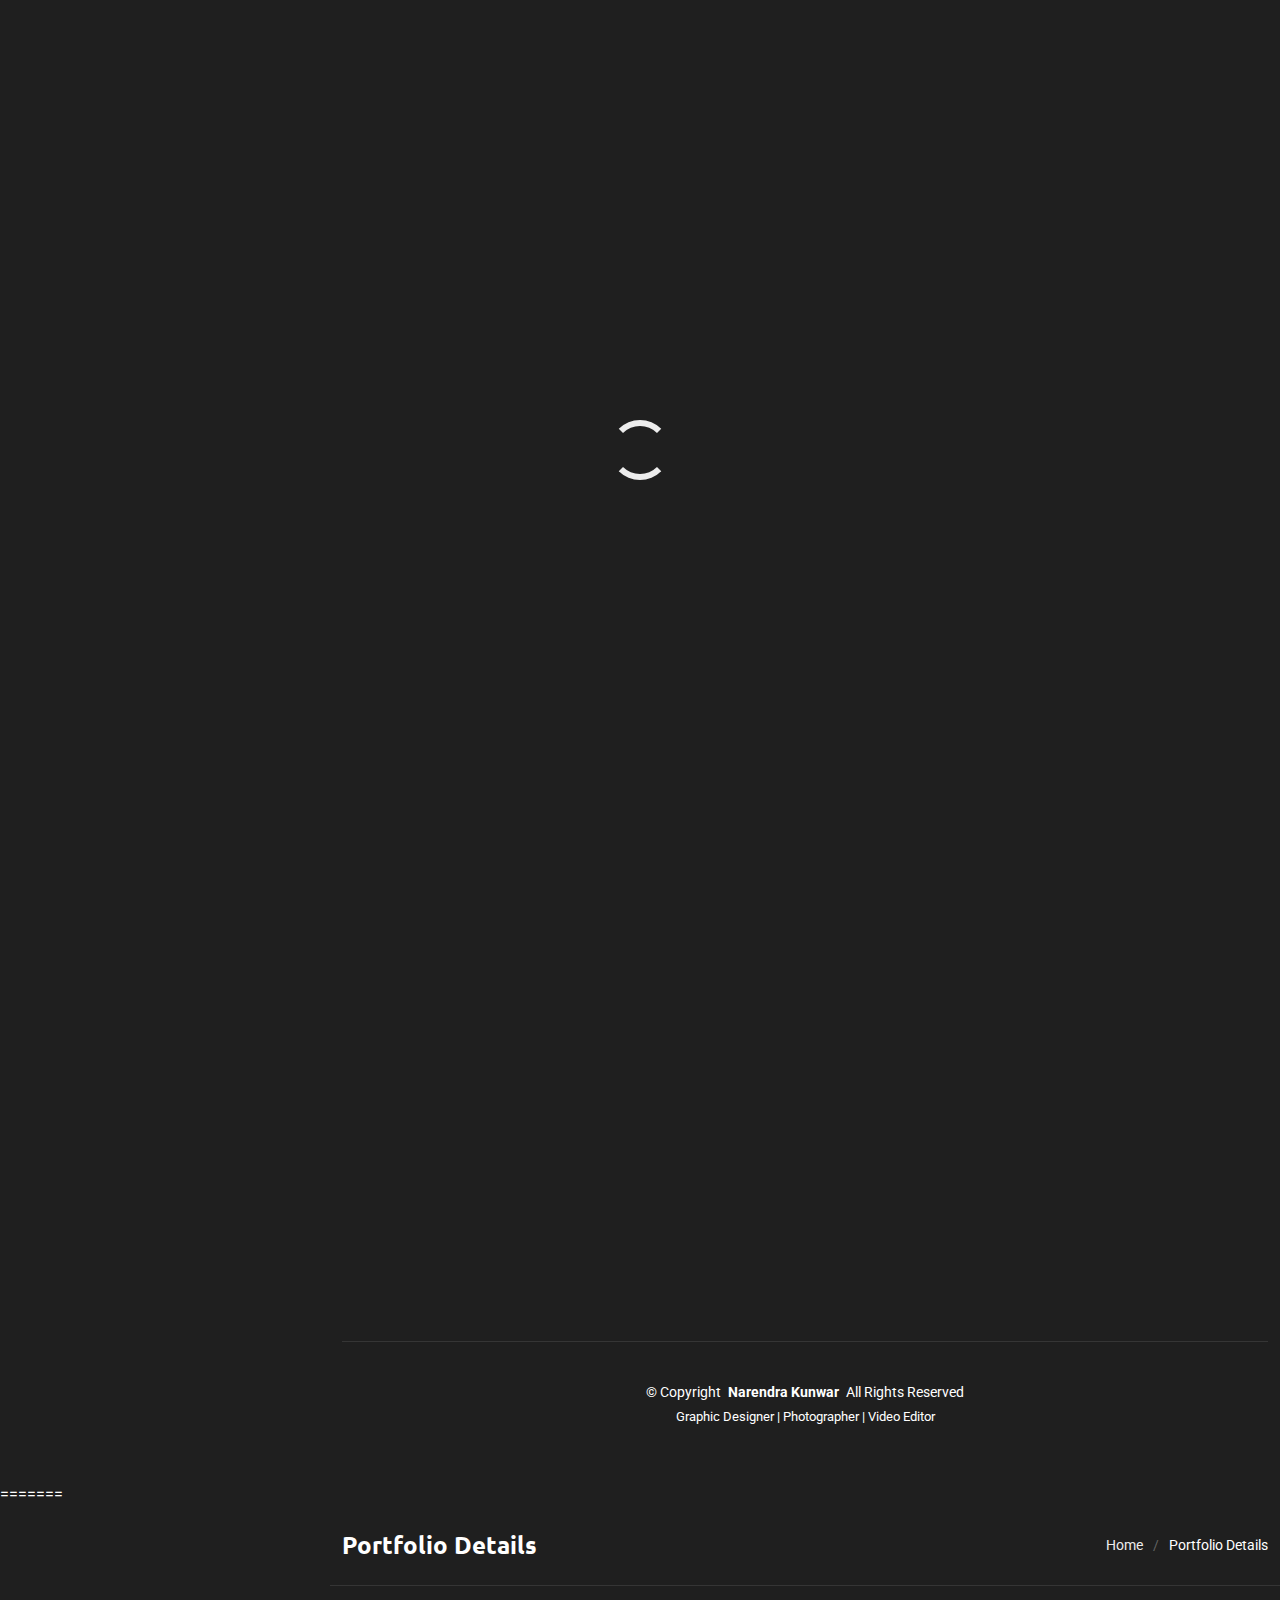
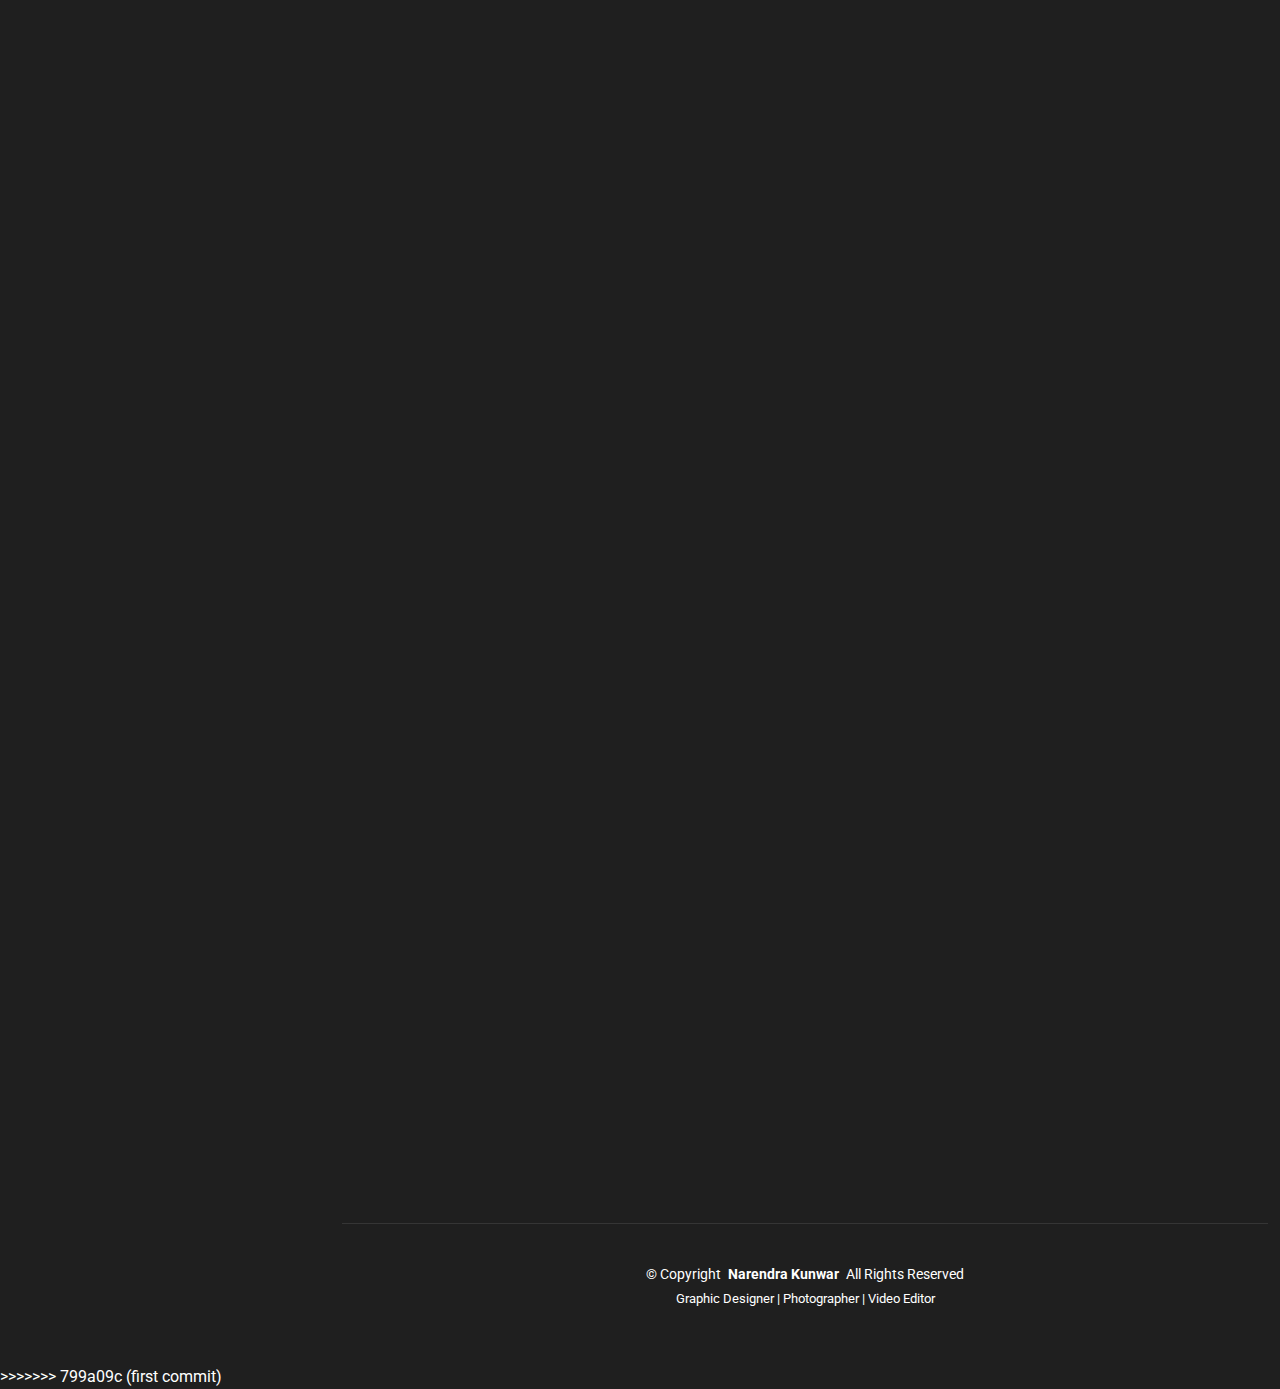
<file: portfolio-details.html>
<<<<<<< HEAD
<!DOCTYPE html>
<html lang="en">

<head>
  <meta charset="utf-8">
  <meta content="width=device-width, initial-scale=1.0" name="viewport">
  <title>Portfolio Details - SnapFolio Bootstrap Template</title>
  <meta name="description" content="">
  <meta name="keywords" content="">

  <!-- Favicons -->
  

  <!-- Fonts -->
  <link href="https://fonts.googleapis.com" rel="preconnect">
  <link href="https://fonts.gstatic.com" rel="preconnect" crossorigin>
  <link href="https://fonts.googleapis.com/css2?family=Roboto:ital,wght@0,100;0,300;0,400;0,500;0,700;0,900;1,100;1,300;1,400;1,500;1,700;1,900&family=Ubuntu:ital,wght@0,300;0,400;0,500;0,700;1,300;1,400;1,500;1,700&family=Nunito:ital,wght@0,200;0,300;0,400;0,500;0,600;0,700;0,800;0,900;1,200;1,300;1,400;1,500;1,600;1,700;1,800;1,900&display=swap" rel="stylesheet">

  <!-- Vendor CSS Files -->
  <link href="assets/vendor/bootstrap/css/bootstrap.min.css" rel="stylesheet">
  <link href="assets/vendor/bootstrap-icons/bootstrap-icons.css" rel="stylesheet">
  <link href="assets/vendor/aos/aos.css" rel="stylesheet">
  <link href="assets/vendor/glightbox/css/glightbox.min.css" rel="stylesheet">
  <link href="assets/vendor/swiper/swiper-bundle.min.css" rel="stylesheet">

  <!-- Main CSS File -->
  <link href="assets/css/main.css" rel="stylesheet">

 
</head>

<body class="portfolio-details-page">
<header id="header" class="header dark-background d-flex flex-column justify-content-center">
    <i class="header-toggle d-xl-none bi bi-list"></i>

    <div class="header-container d-flex flex-column align-items-start">
      <nav id="navmenu" class="navmenu">
        <ul>
          <li><a href="#hero" class="active"><i class="bi bi-house navicon"></i>Home</a></li>
          <li><a href="#about"><i class="bi bi-person navicon"></i> About</a></li>
          <li><a href="#resume"><i class="bi bi-file-earmark-text navicon"></i> Resume</a></li>
          <li><a href="#portfolio"><i class="bi bi-images navicon"></i> Portfolio</a></li>
          <li><a href="#services"><i class="bi bi-hdd-stack navicon"></i> Services</a></li>
          <li><a href="#contact"><i class="bi bi-envelope navicon"></i> Contact</a></li>
        </ul>
      </nav>

      <div class="social-links text-center">
        <a href="#" class="twitter"><i class="bi bi-twitter-x"></i></a>
        <a href="#" class="facebook"><i class="bi bi-facebook"></i></a>
        <a href="#" class="instagram"><i class="bi bi-instagram"></i></a>
        <a href="#" class="linkedin"><i class="bi bi-linkedin"></i></a>
      </div>

    </div>

  </header>

<main class="main">

    <!-- Page Title -->
    <div class="page-title dark-background">
      <div class="container d-lg-flex justify-content-between align-items-center">
        <h1 class="mb-2 mb-lg-0">Portfolio Details</h1>
        <nav class="breadcrumbs">
          <ol>
            <li><a href="index.html">Home</a></li>
            <li class="current">Portfolio Details</li>
          </ol>
        </nav>
      </div>
    </div><!-- End Page Title -->

    <!-- Portfolio Details Section -->
    <section id="portfolio-details" class="portfolio-details section">

      <div class="container" data-aos="fade-up" data-aos-delay="100">

        <div class="row gy-4">

          <div class="col-lg-8">
            <div class="portfolio-details-slider swiper init-swiper">

              <script type="application/json" class="swiper-config">
                {
                  "loop": true,
                  "speed": 600,
                  "autoplay": {
                    "delay": 5000
                  },
                  "slidesPerView": "auto",
                  "pagination": {
                    "el": ".swiper-pagination",
                    "type": "bullets",
                    "clickable": true
                  }
                }
              </script>

              <div class="swiper-wrapper align-items-center">

                <div class="swiper-slide">
                  <img src="assets/img/portfolio/portfolio-1.webp" alt="Restaurant Branding Project" class="img-fluid" loading="lazy">
                </div>

                <div class="swiper-slide">
                  <img src="assets/img/portfolio/portfolio-10.webp" alt="Brand Identity Design" class="img-fluid" loading="lazy">
                </div>

                <div class="swiper-slide">
                  <img src="assets/img/portfolio/portfolio-7.webp" alt="Marketing Materials" class="img-fluid" loading="lazy">
                </div>

              </div>
              <div class="swiper-pagination"></div>
            </div>
          </div>

          <div class="col-lg-4">
            <div class="portfolio-info" data-aos="fade-left" data-aos-delay="200">
              <h3>Project Information</h3>
              <ul>
                <li><strong>Category</strong>: Brand Identity & Graphic Design</li>
                <li><strong>Client</strong>: Gharana Chulo Restaurant</li>
                <li><strong>Project date</strong>: July 2022 - December 2023</li>
                <li><strong>Tools Used</strong>: Photoshop, Illustrator, InDesign</li>
              </ul>
            </div>
          </div>

          <div class="col-lg-12">
            <div class="portfolio-description" data-aos="fade-up" data-aos-delay="300">
              <h2>Project Overview</h2>
              <p>
                Complete brand identity development for Gharana Chulo Restaurant, including logo design, menu design, marketing materials, and social media graphics. The project aimed to create a cohesive visual identity that reflects the restaurant's authentic Nepali cuisine and warm, welcoming atmosphere.
              </p>
              <p>
                The comprehensive branding package helped establish a strong market presence and contributed to a 40% increase in customer engagement through consistent visual storytelling across all touchpoints.
              </p>

              <div class="features mt-4">
                <h3>Key Deliverables</h3>
                <div class="row gy-3">
                  <div class="col-md-6">
                    <div class="feature-item" data-aos="fade-up" data-aos-delay="400">
                      <i class="bi bi-palette"></i>
                      <h4>Logo Design</h4>
                      <p>Created a distinctive logo that combines traditional Nepali elements with modern design principles</p>
                    </div>
                  </div>

                  <div class="col-md-6">
                    <div class="feature-item" data-aos="fade-up" data-aos-delay="500">
                      <i class="bi bi-menu-up"></i>
                      <h4>Menu Design</h4>
                      <p>Designed visually appealing menus with professional food photography and elegant typography</p>
                    </div>
                  </div>

                  <div class="col-md-6">
                    <div class="feature-item" data-aos="fade-up" data-aos-delay="600">
                      <i class="bi bi-camera"></i>
                      <h4>Food Photography</h4>
                      <p>Professional food styling and photography showcasing the restaurant's signature dishes</p>
                    </div>
                  </div>

                  <div class="col-md-6">
                    <div class="feature-item" data-aos="fade-up" data-aos-delay="700">
                      <i class="bi bi-instagram"></i>
                      <h4>Social Media Kit</h4>
                      <p>Complete set of templates for social media posts, stories, and promotional materials</p>
                    </div>
                  </div>
                </div>
              </div>
            </div>
          </div>

        </div>

      </div>

    </section><!-- /Portfolio Details Section -->

  </main>

<footer id="footer" class="footer position-relative">
    <div class="container">
      <div class="copyright text-center ">
        <p>© <span>Copyright</span> <strong class="px-1 sitename">Narendra Kunwar</strong> <span>All Rights Reserved</span></p>
      </div>
      <div class="credits text-center">
        <p>Graphic Designer | Photographer | Video Editor</p>
     
      </div>
    </div>
  </footer>

  <!-- Scroll Top -->
  <a href="#" id="scroll-top" class="scroll-top d-flex align-items-center justify-content-center"><i class="bi bi-arrow-up-short"></i></a>

  <!-- Preloader -->
  <div id="preloader"></div>

  <!-- Vendor JS Files -->
  <script src="assets/vendor/bootstrap/js/bootstrap.bundle.min.js"></script>
  <script src="assets/vendor/php-email-form/validate.js"></script>
  <script src="assets/vendor/aos/aos.js"></script>
  <script src="assets/vendor/typed.js/typed.umd.js"></script>
  <script src="assets/vendor/purecounter/purecounter_vanilla.js"></script>
  <script src="assets/vendor/waypoints/noframework.waypoints.js"></script>
  <script src="assets/vendor/isotope-layout/isotope.pkgd.min.js"></script>
  <script src="assets/vendor/imagesloaded/imagesloaded.pkgd.min.js"></script>
  <script src="assets/vendor/glightbox/js/glightbox.min.js"></script>
  <script src="assets/vendor/swiper/swiper-bundle.min.js"></script>

  <!-- Main JS File -->
  <script src="assets/js/main.js"></script>

</body>

=======
<!DOCTYPE html>
<html lang="en">

<head>
  <meta charset="utf-8">
  <meta content="width=device-width, initial-scale=1.0" name="viewport">
  <title>Portfolio Details - SnapFolio Bootstrap Template</title>
  <meta name="description" content="">
  <meta name="keywords" content="">

  <!-- Favicons -->
  

  <!-- Fonts -->
  <link href="https://fonts.googleapis.com" rel="preconnect">
  <link href="https://fonts.gstatic.com" rel="preconnect" crossorigin>
  <link href="https://fonts.googleapis.com/css2?family=Roboto:ital,wght@0,100;0,300;0,400;0,500;0,700;0,900;1,100;1,300;1,400;1,500;1,700;1,900&family=Ubuntu:ital,wght@0,300;0,400;0,500;0,700;1,300;1,400;1,500;1,700&family=Nunito:ital,wght@0,200;0,300;0,400;0,500;0,600;0,700;0,800;0,900;1,200;1,300;1,400;1,500;1,600;1,700;1,800;1,900&display=swap" rel="stylesheet">

  <!-- Vendor CSS Files -->
  <link href="assets/vendor/bootstrap/css/bootstrap.min.css" rel="stylesheet">
  <link href="assets/vendor/bootstrap-icons/bootstrap-icons.css" rel="stylesheet">
  <link href="assets/vendor/aos/aos.css" rel="stylesheet">
  <link href="assets/vendor/glightbox/css/glightbox.min.css" rel="stylesheet">
  <link href="assets/vendor/swiper/swiper-bundle.min.css" rel="stylesheet">

  <!-- Main CSS File -->
  <link href="assets/css/main.css" rel="stylesheet">

 
</head>

<body class="portfolio-details-page">
<header id="header" class="header dark-background d-flex flex-column justify-content-center">
    <i class="header-toggle d-xl-none bi bi-list"></i>

    <div class="header-container d-flex flex-column align-items-start">
      <nav id="navmenu" class="navmenu">
        <ul>
          <li><a href="#hero" class="active"><i class="bi bi-house navicon"></i>Home</a></li>
          <li><a href="#about"><i class="bi bi-person navicon"></i> About</a></li>
          <li><a href="#resume"><i class="bi bi-file-earmark-text navicon"></i> Resume</a></li>
          <li><a href="#portfolio"><i class="bi bi-images navicon"></i> Portfolio</a></li>
          <li><a href="#services"><i class="bi bi-hdd-stack navicon"></i> Services</a></li>
          <li><a href="#contact"><i class="bi bi-envelope navicon"></i> Contact</a></li>
        </ul>
      </nav>

      <div class="social-links text-center">
        <a href="#" class="twitter"><i class="bi bi-twitter-x"></i></a>
        <a href="#" class="facebook"><i class="bi bi-facebook"></i></a>
        <a href="#" class="instagram"><i class="bi bi-instagram"></i></a>
        <a href="#" class="linkedin"><i class="bi bi-linkedin"></i></a>
      </div>

    </div>

  </header>

<main class="main">

    <!-- Page Title -->
    <div class="page-title dark-background">
      <div class="container d-lg-flex justify-content-between align-items-center">
        <h1 class="mb-2 mb-lg-0">Portfolio Details</h1>
        <nav class="breadcrumbs">
          <ol>
            <li><a href="index.html">Home</a></li>
            <li class="current">Portfolio Details</li>
          </ol>
        </nav>
      </div>
    </div><!-- End Page Title -->

    <!-- Portfolio Details Section -->
    <section id="portfolio-details" class="portfolio-details section">

      <div class="container" data-aos="fade-up" data-aos-delay="100">

        <div class="row gy-4">

          <div class="col-lg-8">
            <div class="portfolio-details-slider swiper init-swiper">

              <script type="application/json" class="swiper-config">
                {
                  "loop": true,
                  "speed": 600,
                  "autoplay": {
                    "delay": 5000
                  },
                  "slidesPerView": "auto",
                  "pagination": {
                    "el": ".swiper-pagination",
                    "type": "bullets",
                    "clickable": true
                  }
                }
              </script>

              <div class="swiper-wrapper align-items-center">

                <div class="swiper-slide">
                  <img src="assets/img/portfolio/portfolio-1.webp" alt="Restaurant Branding Project" class="img-fluid" loading="lazy">
                </div>

                <div class="swiper-slide">
                  <img src="assets/img/portfolio/portfolio-10.webp" alt="Brand Identity Design" class="img-fluid" loading="lazy">
                </div>

                <div class="swiper-slide">
                  <img src="assets/img/portfolio/portfolio-7.webp" alt="Marketing Materials" class="img-fluid" loading="lazy">
                </div>

              </div>
              <div class="swiper-pagination"></div>
            </div>
          </div>

          <div class="col-lg-4">
            <div class="portfolio-info" data-aos="fade-left" data-aos-delay="200">
              <h3>Project Information</h3>
              <ul>
                <li><strong>Category</strong>: Brand Identity & Graphic Design</li>
                <li><strong>Client</strong>: Gharana Chulo Restaurant</li>
                <li><strong>Project date</strong>: July 2022 - December 2023</li>
                <li><strong>Tools Used</strong>: Photoshop, Illustrator, InDesign</li>
              </ul>
            </div>
          </div>

          <div class="col-lg-12">
            <div class="portfolio-description" data-aos="fade-up" data-aos-delay="300">
              <h2>Project Overview</h2>
              <p>
                Complete brand identity development for Gharana Chulo Restaurant, including logo design, menu design, marketing materials, and social media graphics. The project aimed to create a cohesive visual identity that reflects the restaurant's authentic Nepali cuisine and warm, welcoming atmosphere.
              </p>
              <p>
                The comprehensive branding package helped establish a strong market presence and contributed to a 40% increase in customer engagement through consistent visual storytelling across all touchpoints.
              </p>

              <div class="features mt-4">
                <h3>Key Deliverables</h3>
                <div class="row gy-3">
                  <div class="col-md-6">
                    <div class="feature-item" data-aos="fade-up" data-aos-delay="400">
                      <i class="bi bi-palette"></i>
                      <h4>Logo Design</h4>
                      <p>Created a distinctive logo that combines traditional Nepali elements with modern design principles</p>
                    </div>
                  </div>

                  <div class="col-md-6">
                    <div class="feature-item" data-aos="fade-up" data-aos-delay="500">
                      <i class="bi bi-menu-up"></i>
                      <h4>Menu Design</h4>
                      <p>Designed visually appealing menus with professional food photography and elegant typography</p>
                    </div>
                  </div>

                  <div class="col-md-6">
                    <div class="feature-item" data-aos="fade-up" data-aos-delay="600">
                      <i class="bi bi-camera"></i>
                      <h4>Food Photography</h4>
                      <p>Professional food styling and photography showcasing the restaurant's signature dishes</p>
                    </div>
                  </div>

                  <div class="col-md-6">
                    <div class="feature-item" data-aos="fade-up" data-aos-delay="700">
                      <i class="bi bi-instagram"></i>
                      <h4>Social Media Kit</h4>
                      <p>Complete set of templates for social media posts, stories, and promotional materials</p>
                    </div>
                  </div>
                </div>
              </div>
            </div>
          </div>

        </div>

      </div>

    </section><!-- /Portfolio Details Section -->

  </main>

<footer id="footer" class="footer position-relative">
    <div class="container">
      <div class="copyright text-center ">
        <p>© <span>Copyright</span> <strong class="px-1 sitename">Narendra Kunwar</strong> <span>All Rights Reserved</span></p>
      </div>
      <div class="credits text-center">
        <p>Graphic Designer | Photographer | Video Editor</p>
     
      </div>
    </div>
  </footer>

  <!-- Scroll Top -->
  <a href="#" id="scroll-top" class="scroll-top d-flex align-items-center justify-content-center"><i class="bi bi-arrow-up-short"></i></a>

  <!-- Preloader -->
  <div id="preloader"></div>

  <!-- Vendor JS Files -->
  <script src="assets/vendor/bootstrap/js/bootstrap.bundle.min.js"></script>
  <script src="assets/vendor/php-email-form/validate.js"></script>
  <script src="assets/vendor/aos/aos.js"></script>
  <script src="assets/vendor/typed.js/typed.umd.js"></script>
  <script src="assets/vendor/purecounter/purecounter_vanilla.js"></script>
  <script src="assets/vendor/waypoints/noframework.waypoints.js"></script>
  <script src="assets/vendor/isotope-layout/isotope.pkgd.min.js"></script>
  <script src="assets/vendor/imagesloaded/imagesloaded.pkgd.min.js"></script>
  <script src="assets/vendor/glightbox/js/glightbox.min.js"></script>
  <script src="assets/vendor/swiper/swiper-bundle.min.js"></script>

  <!-- Main JS File -->
  <script src="assets/js/main.js"></script>

</body>

>>>>>>> 799a09c (first commit)
</html>
</file>
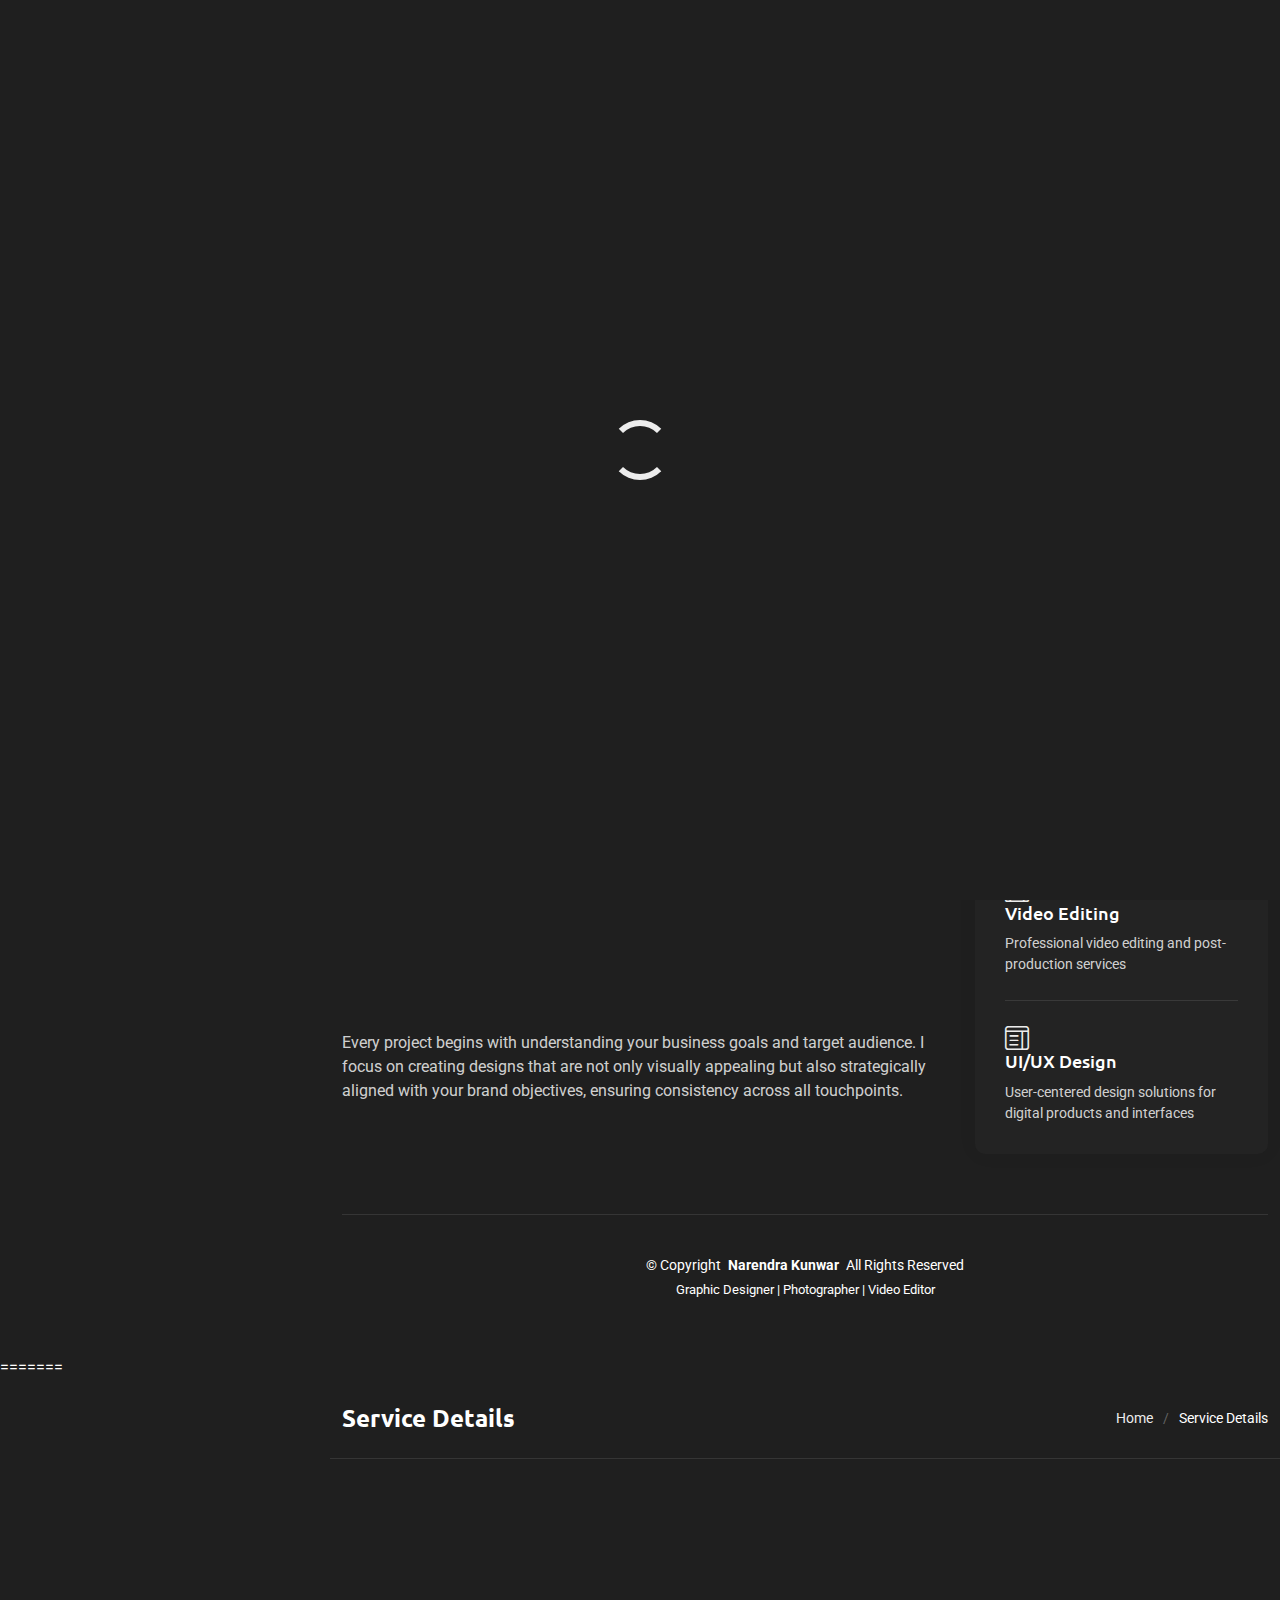
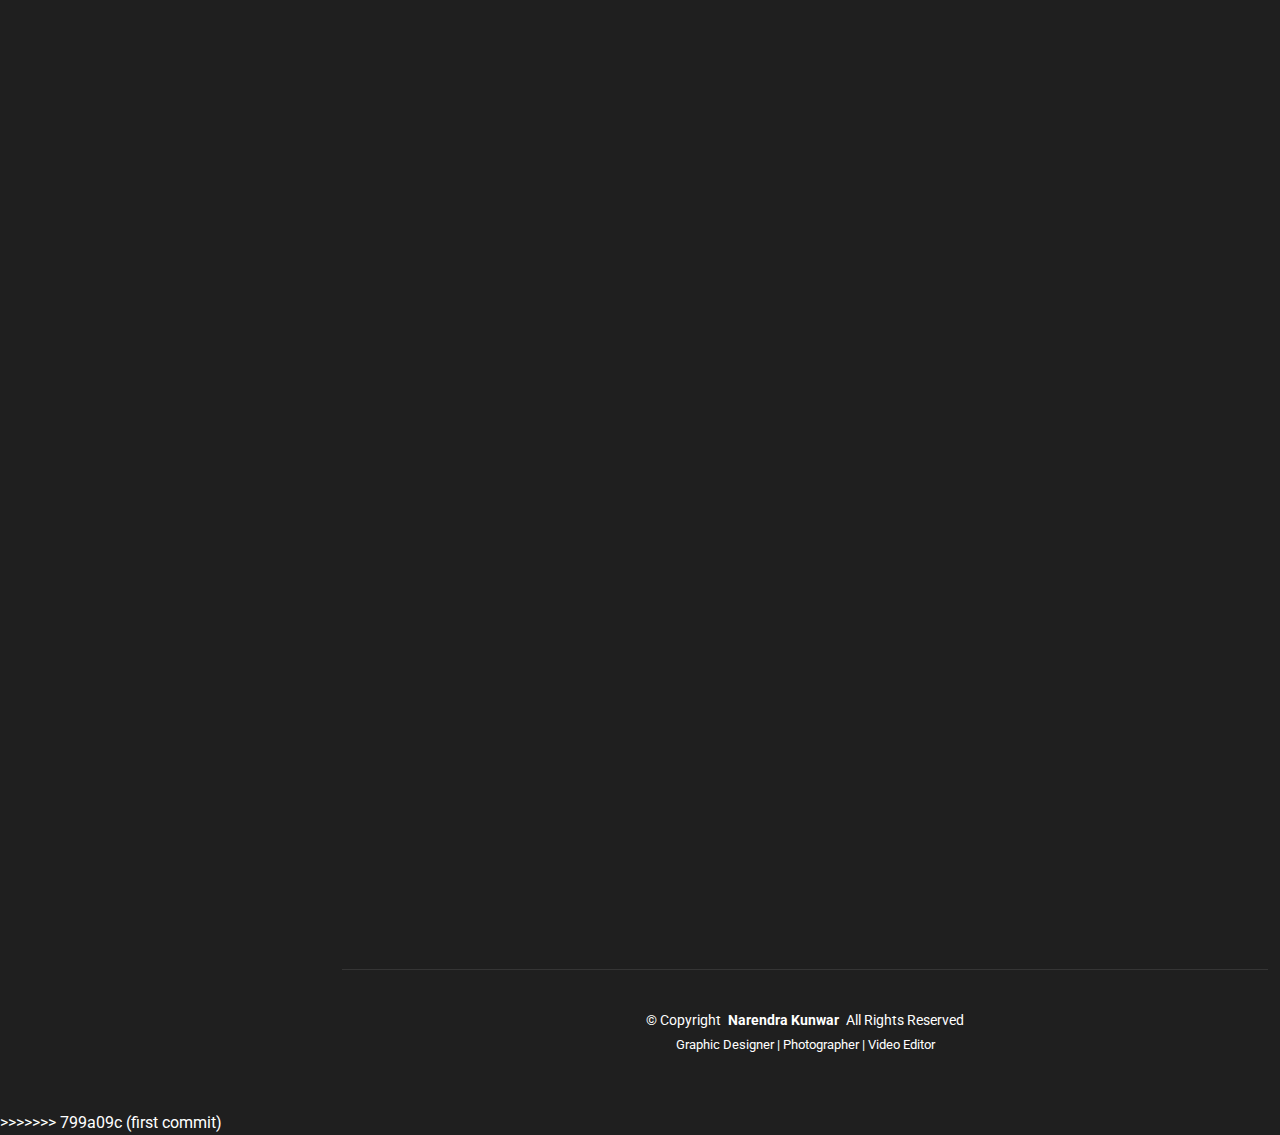
<file: service-details.html>
<<<<<<< HEAD
<!DOCTYPE html>
<html lang="en">

<head>
  <meta charset="utf-8">
  <meta content="width=device-width, initial-scale=1.0" name="viewport">
  <title>Service Details - SnapFolio Bootstrap Template</title>
  <meta name="description" content="">
  <meta name="keywords" content="">

  <!-- Favicons -->


  <!-- Fonts -->
  <link href="https://fonts.googleapis.com" rel="preconnect">
  <link href="https://fonts.gstatic.com" rel="preconnect" crossorigin>
  <link href="https://fonts.googleapis.com/css2?family=Roboto:ital,wght@0,100;0,300;0,400;0,500;0,700;0,900;1,100;1,300;1,400;1,500;1,700;1,900&family=Ubuntu:ital,wght@0,300;0,400;0,500;0,700;1,300;1,400;1,500;1,700&family=Nunito:ital,wght@0,200;0,300;0,400;0,500;0,600;0,700;0,800;0,900;1,200;1,300;1,400;1,500;1,600;1,700;1,800;1,900&display=swap" rel="stylesheet">

  <!-- Vendor CSS Files -->
  <link href="assets/vendor/bootstrap/css/bootstrap.min.css" rel="stylesheet">
  <link href="assets/vendor/bootstrap-icons/bootstrap-icons.css" rel="stylesheet">
  <link href="assets/vendor/aos/aos.css" rel="stylesheet">
  <link href="assets/vendor/glightbox/css/glightbox.min.css" rel="stylesheet">
  <link href="assets/vendor/swiper/swiper-bundle.min.css" rel="stylesheet">

  <!-- Main CSS File -->
  <link href="assets/css/main.css" rel="stylesheet">

  
</head>

<body class="service-details-page">

<header id="header" class="header dark-background d-flex flex-column justify-content-center">
    <i class="header-toggle d-xl-none bi bi-list"></i>

    <div class="header-container d-flex flex-column align-items-start">
      <nav id="navmenu" class="navmenu">
        <ul>
          <li><a href="#hero" class="active"><i class="bi bi-house navicon"></i>Home</a></li>
          <li><a href="#about"><i class="bi bi-person navicon"></i> About</a></li>
          <li><a href="#resume"><i class="bi bi-file-earmark-text navicon"></i> Resume</a></li>
          <li><a href="#portfolio"><i class="bi bi-images navicon"></i> Portfolio</a></li>
          <li><a href="#services"><i class="bi bi-hdd-stack navicon"></i> Services</a></li>
          <li><a href="#contact"><i class="bi bi-envelope navicon"></i> Contact</a></li>
        </ul>
      </nav>

      <div class="social-links text-center">
        <a href="#" class="twitter"><i class="bi bi-twitter-x"></i></a>
        <a href="#" class="facebook"><i class="bi bi-facebook"></i></a>
        <a href="#" class="instagram"><i class="bi bi-instagram"></i></a>
        <a href="#" class="linkedin"><i class="bi bi-linkedin"></i></a>
      </div>

    </div>

  </header>

<main class="main">

    <!-- Page Title -->
    <div class="page-title dark-background">
      <div class="container d-lg-flex justify-content-between align-items-center">
        <h1 class="mb-2 mb-lg-0">Service Details</h1>
        <nav class="breadcrumbs">
          <ol>
            <li><a href="index.html">Home</a></li>
            <li class="current">Service Details</li>
          </ol>
        </nav>
      </div>
    </div><!-- End Page Title -->

    <!-- Service Details Section -->
    <section id="service-details" class="service-details section">

      <div class="container" data-aos="fade-up" data-aos-delay="100">

        <div class="row gy-4">

          <div class="col-lg-8">
            <div class="service-details-slider swiper init-swiper">
              <script type="application/json" class="swiper-config">
                {
                  "loop": true,
                  "speed": 600,
                  "autoplay": {
                    "delay": 5000
                  },
                  "slidesPerView": 1,
                  "pagination": {
                    "el": ".swiper-pagination",
                    "type": "bullets",
                    "clickable": true
                  }
                }
              </script>
              <div class="swiper-wrapper align-items-center">
                <div class="swiper-slide">
                  <img src="assets/img/services/services-1.webp" alt="Graphic Design Projects" class="img-fluid" loading="lazy">
                </div>
                <div class="swiper-slide">
                  <img src="assets/img/services/services-2.webp" alt="Brand Identity Design" class="img-fluid" loading="lazy">
                </div>
                <div class="swiper-slide">
                  <img src="assets/img/services/services-3.webp" alt="Professional Photography" class="img-fluid" loading="lazy">
                </div>
              </div>
              <div class="swiper-pagination"></div>
            </div>

            <div class="content mt-5">
              <h3>Graphic Design & Branding Solutions</h3>
              <p>
                Professional graphic design services that transform your vision into compelling visual identities. I create designs that not only look beautiful but also communicate your brand's message effectively and resonate with your target audience.
              </p>
              <p>
                With expertise in various design software and a keen eye for detail, I deliver creative solutions that enhance brand recognition and create memorable experiences for your customers across both print and digital platforms.
              </p>

              <div class="features mt-4">
                <div class="row gy-4">
                  <div class="col-md-6" data-aos="fade-up" data-aos-delay="100">
                    <div class="feature-box d-flex align-items-center">
                      <i class="bi bi-check"></i>
                      <h4>Logo & Brand Identity</h4>
                    </div>
                  </div>
                  <div class="col-md-6" data-aos="fade-up" data-aos-delay="200">
                    <div class="feature-box d-flex align-items-center">
                      <i class="bi bi-check"></i>
                      <h4>Print Design</h4>
                    </div>
                  </div>
                  <div class="col-md-6" data-aos="fade-up" data-aos-delay="300">
                    <div class="feature-box d-flex align-items-center">
                      <i class="bi bi-check"></i>
                      <h4>Social Media Graphics</h4>
                    </div>
                  </div>
                  <div class="col-md-6" data-aos="fade-up" data-aos-delay="400">
                    <div class="feature-box d-flex align-items-center">
                      <i class="bi bi-check"></i>
                      <h4>Marketing Materials</h4>
                    </div>
                  </div>
                </div>
              </div>

              <p class="mt-4">
                Every project begins with understanding your business goals and target audience. I focus on creating designs that are not only visually appealing but also strategically aligned with your brand objectives, ensuring consistency across all touchpoints.
              </p>
            </div>
          </div>

          <div class="col-lg-4">
            <div class="service-info">
              <h4>Service Information</h4>
              <div class="info-item">
                <i class="bi bi-clock"></i>
                <h5>Project Timeline</h5>
                <p>1-4 weeks depending on complexity</p>
              </div>
              <div class="info-item">
                <i class="bi bi-person-check"></i>
                <h5>Service Provider</h5>
                <p>Narendra Kunwar</p>
              </div>
              <div class="info-item">
                <i class="bi bi-telephone"></i>
                <h5>Contact for Quote</h5>
                <p>+977 9800000000</p>
              </div>
            </div>

            <div class="related-services mt-5">
              <h4>Related Services</h4>
              <div class="service-item">
                <i class="bi bi-camera"></i>
                <h5><a href="#">Professional Photography</a></h5>
                <p>High-quality product, portrait, and commercial photography services</p>
              </div>
              <div class="service-item">
                <i class="bi bi-film"></i>
                <h5><a href="#">Video Editing</a></h5>
                <p>Professional video editing and post-production services</p>
              </div>
              <div class="service-item">
                <i class="bi bi-layout-text-window"></i>
                <h5><a href="#">UI/UX Design</a></h5>
                <p>User-centered design solutions for digital products and interfaces</p>
              </div>
            </div>
          </div>

        </div>

      </div>

    </section><!-- /Service Details Section -->

  </main>

<footer id="footer" class="footer position-relative">
    <div class="container">
      <div class="copyright text-center ">
        <p>© <span>Copyright</span> <strong class="px-1 sitename">Narendra Kunwar</strong> <span>All Rights Reserved</span></p>
      </div>
      <div class="credits text-center">
        <p>Graphic Designer | Photographer | Video Editor</p>
     
      </div>
    </div>
  </footer>

  <!-- Scroll Top -->
  <a href="#" id="scroll-top" class="scroll-top d-flex align-items-center justify-content-center"><i class="bi bi-arrow-up-short"></i></a>

  <!-- Preloader -->
  <div id="preloader"></div>

  <!-- Vendor JS Files -->
  <script src="assets/vendor/bootstrap/js/bootstrap.bundle.min.js"></script>
  <script src="assets/vendor/php-email-form/validate.js"></script>
  <script src="assets/vendor/aos/aos.js"></script>
  <script src="assets/vendor/typed.js/typed.umd.js"></script>
  <script src="assets/vendor/purecounter/purecounter_vanilla.js"></script>
  <script src="assets/vendor/waypoints/noframework.waypoints.js"></script>
  <script src="assets/vendor/isotope-layout/isotope.pkgd.min.js"></script>
  <script src="assets/vendor/imagesloaded/imagesloaded.pkgd.min.js"></script>
  <script src="assets/vendor/glightbox/js/glightbox.min.js"></script>
  <script src="assets/vendor/swiper/swiper-bundle.min.js"></script>

  <!-- Main JS File -->
  <script src="assets/js/main.js"></script>

</body>

=======
<!DOCTYPE html>
<html lang="en">

<head>
  <meta charset="utf-8">
  <meta content="width=device-width, initial-scale=1.0" name="viewport">
  <title>Service Details - SnapFolio Bootstrap Template</title>
  <meta name="description" content="">
  <meta name="keywords" content="">

  <!-- Favicons -->


  <!-- Fonts -->
  <link href="https://fonts.googleapis.com" rel="preconnect">
  <link href="https://fonts.gstatic.com" rel="preconnect" crossorigin>
  <link href="https://fonts.googleapis.com/css2?family=Roboto:ital,wght@0,100;0,300;0,400;0,500;0,700;0,900;1,100;1,300;1,400;1,500;1,700;1,900&family=Ubuntu:ital,wght@0,300;0,400;0,500;0,700;1,300;1,400;1,500;1,700&family=Nunito:ital,wght@0,200;0,300;0,400;0,500;0,600;0,700;0,800;0,900;1,200;1,300;1,400;1,500;1,600;1,700;1,800;1,900&display=swap" rel="stylesheet">

  <!-- Vendor CSS Files -->
  <link href="assets/vendor/bootstrap/css/bootstrap.min.css" rel="stylesheet">
  <link href="assets/vendor/bootstrap-icons/bootstrap-icons.css" rel="stylesheet">
  <link href="assets/vendor/aos/aos.css" rel="stylesheet">
  <link href="assets/vendor/glightbox/css/glightbox.min.css" rel="stylesheet">
  <link href="assets/vendor/swiper/swiper-bundle.min.css" rel="stylesheet">

  <!-- Main CSS File -->
  <link href="assets/css/main.css" rel="stylesheet">

  
</head>

<body class="service-details-page">

<header id="header" class="header dark-background d-flex flex-column justify-content-center">
    <i class="header-toggle d-xl-none bi bi-list"></i>

    <div class="header-container d-flex flex-column align-items-start">
      <nav id="navmenu" class="navmenu">
        <ul>
          <li><a href="#hero" class="active"><i class="bi bi-house navicon"></i>Home</a></li>
          <li><a href="#about"><i class="bi bi-person navicon"></i> About</a></li>
          <li><a href="#resume"><i class="bi bi-file-earmark-text navicon"></i> Resume</a></li>
          <li><a href="#portfolio"><i class="bi bi-images navicon"></i> Portfolio</a></li>
          <li><a href="#services"><i class="bi bi-hdd-stack navicon"></i> Services</a></li>
          <li><a href="#contact"><i class="bi bi-envelope navicon"></i> Contact</a></li>
        </ul>
      </nav>

      <div class="social-links text-center">
        <a href="#" class="twitter"><i class="bi bi-twitter-x"></i></a>
        <a href="#" class="facebook"><i class="bi bi-facebook"></i></a>
        <a href="#" class="instagram"><i class="bi bi-instagram"></i></a>
        <a href="#" class="linkedin"><i class="bi bi-linkedin"></i></a>
      </div>

    </div>

  </header>

<main class="main">

    <!-- Page Title -->
    <div class="page-title dark-background">
      <div class="container d-lg-flex justify-content-between align-items-center">
        <h1 class="mb-2 mb-lg-0">Service Details</h1>
        <nav class="breadcrumbs">
          <ol>
            <li><a href="index.html">Home</a></li>
            <li class="current">Service Details</li>
          </ol>
        </nav>
      </div>
    </div><!-- End Page Title -->

    <!-- Service Details Section -->
    <section id="service-details" class="service-details section">

      <div class="container" data-aos="fade-up" data-aos-delay="100">

        <div class="row gy-4">

          <div class="col-lg-8">
            <div class="service-details-slider swiper init-swiper">
              <script type="application/json" class="swiper-config">
                {
                  "loop": true,
                  "speed": 600,
                  "autoplay": {
                    "delay": 5000
                  },
                  "slidesPerView": 1,
                  "pagination": {
                    "el": ".swiper-pagination",
                    "type": "bullets",
                    "clickable": true
                  }
                }
              </script>
              <div class="swiper-wrapper align-items-center">
                <div class="swiper-slide">
                  <img src="assets/img/services/services-1.webp" alt="Graphic Design Projects" class="img-fluid" loading="lazy">
                </div>
                <div class="swiper-slide">
                  <img src="assets/img/services/services-2.webp" alt="Brand Identity Design" class="img-fluid" loading="lazy">
                </div>
                <div class="swiper-slide">
                  <img src="assets/img/services/services-3.webp" alt="Professional Photography" class="img-fluid" loading="lazy">
                </div>
              </div>
              <div class="swiper-pagination"></div>
            </div>

            <div class="content mt-5">
              <h3>Graphic Design & Branding Solutions</h3>
              <p>
                Professional graphic design services that transform your vision into compelling visual identities. I create designs that not only look beautiful but also communicate your brand's message effectively and resonate with your target audience.
              </p>
              <p>
                With expertise in various design software and a keen eye for detail, I deliver creative solutions that enhance brand recognition and create memorable experiences for your customers across both print and digital platforms.
              </p>

              <div class="features mt-4">
                <div class="row gy-4">
                  <div class="col-md-6" data-aos="fade-up" data-aos-delay="100">
                    <div class="feature-box d-flex align-items-center">
                      <i class="bi bi-check"></i>
                      <h4>Logo & Brand Identity</h4>
                    </div>
                  </div>
                  <div class="col-md-6" data-aos="fade-up" data-aos-delay="200">
                    <div class="feature-box d-flex align-items-center">
                      <i class="bi bi-check"></i>
                      <h4>Print Design</h4>
                    </div>
                  </div>
                  <div class="col-md-6" data-aos="fade-up" data-aos-delay="300">
                    <div class="feature-box d-flex align-items-center">
                      <i class="bi bi-check"></i>
                      <h4>Social Media Graphics</h4>
                    </div>
                  </div>
                  <div class="col-md-6" data-aos="fade-up" data-aos-delay="400">
                    <div class="feature-box d-flex align-items-center">
                      <i class="bi bi-check"></i>
                      <h4>Marketing Materials</h4>
                    </div>
                  </div>
                </div>
              </div>

              <p class="mt-4">
                Every project begins with understanding your business goals and target audience. I focus on creating designs that are not only visually appealing but also strategically aligned with your brand objectives, ensuring consistency across all touchpoints.
              </p>
            </div>
          </div>

          <div class="col-lg-4">
            <div class="service-info">
              <h4>Service Information</h4>
              <div class="info-item">
                <i class="bi bi-clock"></i>
                <h5>Project Timeline</h5>
                <p>1-4 weeks depending on complexity</p>
              </div>
              <div class="info-item">
                <i class="bi bi-person-check"></i>
                <h5>Service Provider</h5>
                <p>Narendra Kunwar</p>
              </div>
              <div class="info-item">
                <i class="bi bi-telephone"></i>
                <h5>Contact for Quote</h5>
                <p>+977 9800000000</p>
              </div>
            </div>

            <div class="related-services mt-5">
              <h4>Related Services</h4>
              <div class="service-item">
                <i class="bi bi-camera"></i>
                <h5><a href="#">Professional Photography</a></h5>
                <p>High-quality product, portrait, and commercial photography services</p>
              </div>
              <div class="service-item">
                <i class="bi bi-film"></i>
                <h5><a href="#">Video Editing</a></h5>
                <p>Professional video editing and post-production services</p>
              </div>
              <div class="service-item">
                <i class="bi bi-layout-text-window"></i>
                <h5><a href="#">UI/UX Design</a></h5>
                <p>User-centered design solutions for digital products and interfaces</p>
              </div>
            </div>
          </div>

        </div>

      </div>

    </section><!-- /Service Details Section -->

  </main>

<footer id="footer" class="footer position-relative">
    <div class="container">
      <div class="copyright text-center ">
        <p>© <span>Copyright</span> <strong class="px-1 sitename">Narendra Kunwar</strong> <span>All Rights Reserved</span></p>
      </div>
      <div class="credits text-center">
        <p>Graphic Designer | Photographer | Video Editor</p>
     
      </div>
    </div>
  </footer>

  <!-- Scroll Top -->
  <a href="#" id="scroll-top" class="scroll-top d-flex align-items-center justify-content-center"><i class="bi bi-arrow-up-short"></i></a>

  <!-- Preloader -->
  <div id="preloader"></div>

  <!-- Vendor JS Files -->
  <script src="assets/vendor/bootstrap/js/bootstrap.bundle.min.js"></script>
  <script src="assets/vendor/php-email-form/validate.js"></script>
  <script src="assets/vendor/aos/aos.js"></script>
  <script src="assets/vendor/typed.js/typed.umd.js"></script>
  <script src="assets/vendor/purecounter/purecounter_vanilla.js"></script>
  <script src="assets/vendor/waypoints/noframework.waypoints.js"></script>
  <script src="assets/vendor/isotope-layout/isotope.pkgd.min.js"></script>
  <script src="assets/vendor/imagesloaded/imagesloaded.pkgd.min.js"></script>
  <script src="assets/vendor/glightbox/js/glightbox.min.js"></script>
  <script src="assets/vendor/swiper/swiper-bundle.min.js"></script>

  <!-- Main JS File -->
  <script src="assets/js/main.js"></script>

</body>

>>>>>>> 799a09c (first commit)
</html>
</file>
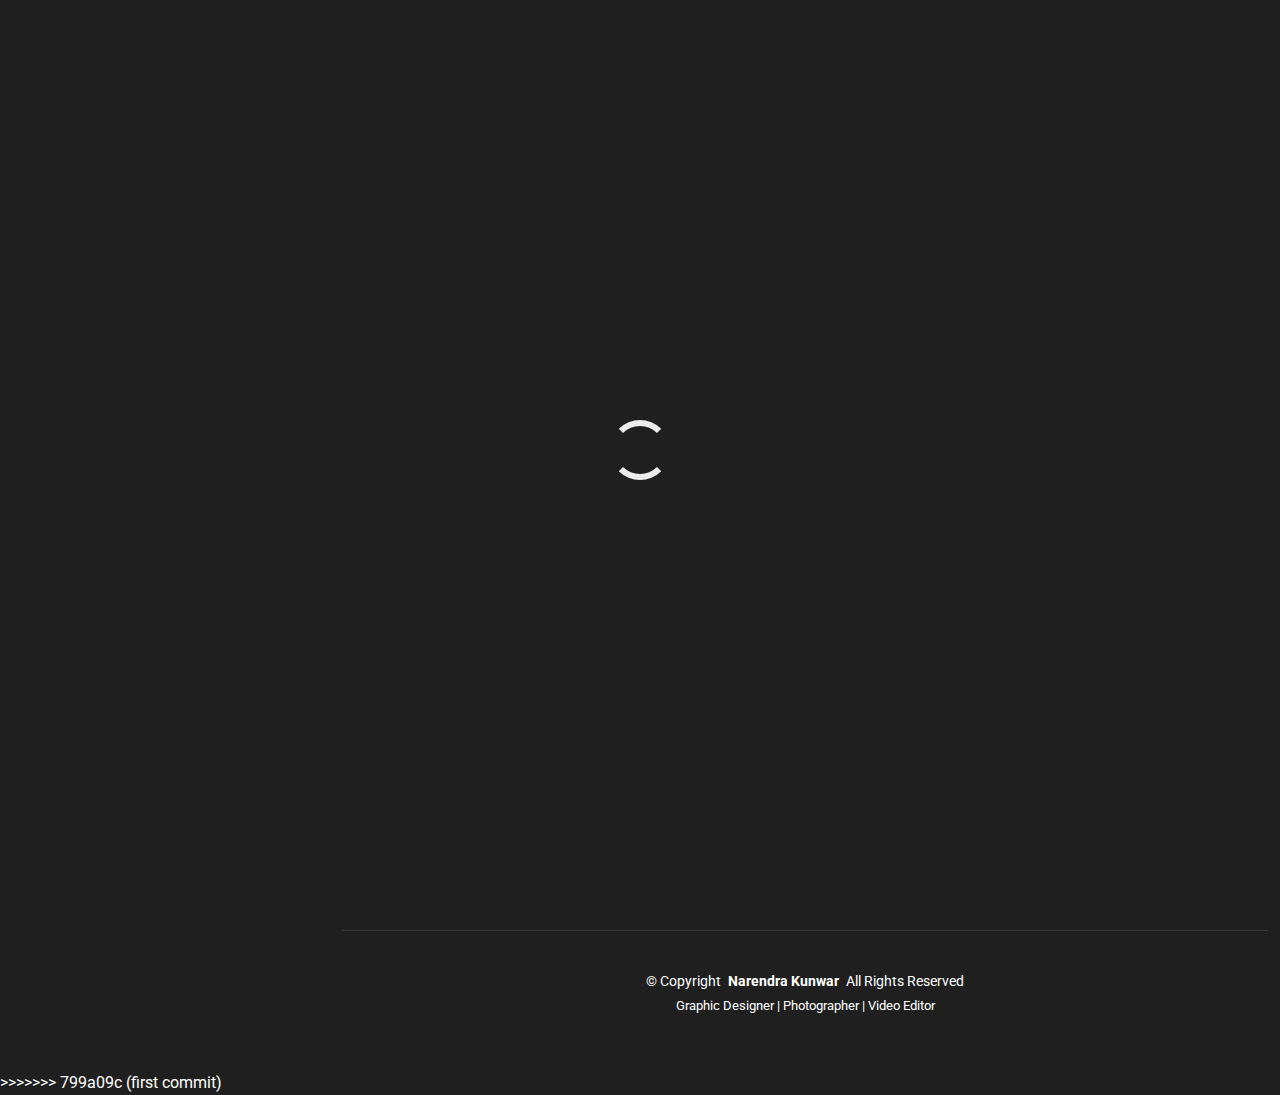
<file: starter-page.html>
<<<<<<< HEAD
<!DOCTYPE html>
<html lang="en">

<head>
  <meta charset="utf-8">
  <meta content="width=device-width, initial-scale=1.0" name="viewport">
  <title>Portfolio Website - Narendera KUnwar</title>
  <meta name="description" content="">
  <meta name="keywords" content="">

  <!-- Favicons -->
  

  <!-- Fonts -->
  <link href="https://fonts.googleapis.com" rel="preconnect">
  <link href="https://fonts.gstatic.com" rel="preconnect" crossorigin>
  <link href="https://fonts.googleapis.com/css2?family=Roboto:ital,wght@0,100;0,300;0,400;0,500;0,700;0,900;1,100;1,300;1,400;1,500;1,700;1,900&family=Ubuntu:ital,wght@0,300;0,400;0,500;0,700;1,300;1,400;1,500;1,700&family=Nunito:ital,wght@0,200;0,300;0,400;0,500;0,600;0,700;0,800;0,900;1,200;1,300;1,400;1,500;1,600;1,700;1,800;1,900&display=swap" rel="stylesheet">

  <!-- Vendor CSS Files -->
  <link href="assets/vendor/bootstrap/css/bootstrap.min.css" rel="stylesheet">
  <link href="assets/vendor/bootstrap-icons/bootstrap-icons.css" rel="stylesheet">
  <link href="assets/vendor/aos/aos.css" rel="stylesheet">
  <link href="assets/vendor/glightbox/css/glightbox.min.css" rel="stylesheet">
  <link href="assets/vendor/swiper/swiper-bundle.min.css" rel="stylesheet">

  <!-- Main CSS File -->
  <link href="assets/css/main.css" rel="stylesheet">


</head>

<body class="starter-page-page">

<header id="header" class="header dark-background d-flex flex-column justify-content-center">
    <i class="header-toggle d-xl-none bi bi-list"></i>

    <div class="header-container d-flex flex-column align-items-start">
      <nav id="navmenu" class="navmenu">
        <ul>
          <li><a href="#hero" class="active"><i class="bi bi-house navicon"></i>Home</a></li>
          <li><a href="#about"><i class="bi bi-person navicon"></i> About</a></li>
          <li><a href="#resume"><i class="bi bi-file-earmark-text navicon"></i> Resume</a></li>
          <li><a href="#portfolio"><i class="bi bi-images navicon"></i> Portfolio</a></li>
          <li><a href="#services"><i class="bi bi-hdd-stack navicon"></i> Services</a></li>
          <li><a href="#contact"><i class="bi bi-envelope navicon"></i> Contact</a></li>
        </ul>
      </nav>

      <div class="social-links text-center">
        <a href="#" class="twitter"><i class="bi bi-twitter-x"></i></a>
        <a href="#" class="facebook"><i class="bi bi-facebook"></i></a>
        <a href="#" class="instagram"><i class="bi bi-instagram"></i></a>
        <a href="#" class="linkedin"><i class="bi bi-linkedin"></i></a>
      </div>

    </div>

  </header>

  <main class="main">

    <!-- Page Title -->
    <div class="page-title dark-background">
      <div class="container d-lg-flex justify-content-between align-items-center">
        <h1 class="mb-2 mb-lg-0">Starter Page</h1>
        <nav class="breadcrumbs">
          <ol>
            <li><a href="index.html">Home</a></li>
            <li class="current">Starter Page</li>
          </ol>
        </nav>
      </div>
    </div><!-- End Page Title -->

    <!-- Starter Section Section -->
    <section id="starter-section" class="starter-section section">

      <!-- Section Title -->
      <div class="container section-title" data-aos="fade-up">
        <h2>Starter Section</h2>
        <p>Necessitatibus eius consequatur ex aliquid fuga eum quidem sint consectetur velit</p>
      </div><!-- End Section Title -->

      <div class="container" data-aos="fade-up">
        <p>Use this page as a starter for your own custom pages.</p>
      </div>

    </section><!-- /Starter Section Section -->

  </main>

<footer id="footer" class="footer position-relative">
    <div class="container">
      <div class="copyright text-center ">
        <p>© <span>Copyright</span> <strong class="px-1 sitename">Narendra Kunwar</strong> <span>All Rights Reserved</span></p>
      </div>
      <div class="credits text-center">
        <p>Graphic Designer | Photographer | Video Editor</p>
     
      </div>
    </div>
  </footer>

  <!-- Scroll Top -->
  <a href="#" id="scroll-top" class="scroll-top d-flex align-items-center justify-content-center"><i class="bi bi-arrow-up-short"></i></a>

  <!-- Preloader -->
  <div id="preloader"></div>

  <!-- Vendor JS Files -->
  <script src="assets/vendor/bootstrap/js/bootstrap.bundle.min.js"></script>
  <script src="assets/vendor/php-email-form/validate.js"></script>
  <script src="assets/vendor/aos/aos.js"></script>
  <script src="assets/vendor/typed.js/typed.umd.js"></script>
  <script src="assets/vendor/purecounter/purecounter_vanilla.js"></script>
  <script src="assets/vendor/waypoints/noframework.waypoints.js"></script>
  <script src="assets/vendor/isotope-layout/isotope.pkgd.min.js"></script>
  <script src="assets/vendor/imagesloaded/imagesloaded.pkgd.min.js"></script>
  <script src="assets/vendor/glightbox/js/glightbox.min.js"></script>
  <script src="assets/vendor/swiper/swiper-bundle.min.js"></script>

  <!-- Main JS File -->
  <script src="assets/js/main.js"></script>

</body>

=======
<!DOCTYPE html>
<html lang="en">

<head>
  <meta charset="utf-8">
  <meta content="width=device-width, initial-scale=1.0" name="viewport">
  <title>Portfolio Website - Narendera KUnwar</title>
  <meta name="description" content="">
  <meta name="keywords" content="">

  <!-- Favicons -->
  <link href="assets/img/favicon.png" rel="icon">
  <link href="assets/img/apple-touch-icon.png" rel="apple-touch-icon">

  <!-- Fonts -->
  <link href="https://fonts.googleapis.com" rel="preconnect">
  <link href="https://fonts.gstatic.com" rel="preconnect" crossorigin>
  <link href="https://fonts.googleapis.com/css2?family=Roboto:ital,wght@0,100;0,300;0,400;0,500;0,700;0,900;1,100;1,300;1,400;1,500;1,700;1,900&family=Ubuntu:ital,wght@0,300;0,400;0,500;0,700;1,300;1,400;1,500;1,700&family=Nunito:ital,wght@0,200;0,300;0,400;0,500;0,600;0,700;0,800;0,900;1,200;1,300;1,400;1,500;1,600;1,700;1,800;1,900&display=swap" rel="stylesheet">

  <!-- Vendor CSS Files -->
  <link href="assets/vendor/bootstrap/css/bootstrap.min.css" rel="stylesheet">
  <link href="assets/vendor/aos/aos.css" rel="stylesheet">
  <link href="assets/vendor/glightbox/css/glightbox.min.css" rel="stylesheet">
  <link href="assets/vendor/swiper/swiper-bundle.min.css" rel="stylesheet">

  <!-- Main CSS File -->
  <link href="assets/css/main.css" rel="stylesheet">


</head>

<body class="starter-page-page">

<header id="header" class="header dark-background d-flex flex-column justify-content-center">
    <i class="header-toggle d-xl-none bi bi-list"></i>

    <div class="header-container d-flex flex-column align-items-start">
      <nav id="navmenu" class="navmenu">
        <ul>
          <li><a href="#hero" class="active"><i class="bi bi-house navicon"></i>Home</a></li>
          <li><a href="#about"><i class="bi bi-person navicon"></i> About</a></li>
          <li><a href="#resume"><i class="bi bi-file-earmark-text navicon"></i> Resume</a></li>
          <li><a href="#portfolio"><i class="bi bi-images navicon"></i> Portfolio</a></li>
          <li><a href="#services"><i class="bi bi-hdd-stack navicon"></i> Services</a></li>
          <li><a href="#contact"><i class="bi bi-envelope navicon"></i> Contact</a></li>
        </ul>
      </nav>

      <div class="social-links text-center">
        <a href="#" class="twitter"><i class="bi bi-twitter-x"></i></a>
        <a href="#" class="facebook"><i class="bi bi-facebook"></i></a>
        <a href="#" class="instagram"><i class="bi bi-instagram"></i></a>
        <a href="#" class="linkedin"><i class="bi bi-linkedin"></i></a>
      </div>

    </div>

  </header>

  <main class="main">

    <!-- Page Title -->
    <div class="page-title dark-background">
      <div class="container d-lg-flex justify-content-between align-items-center">
        <h1 class="mb-2 mb-lg-0">Starter Page</h1>
        <nav class="breadcrumbs">
          <ol>
            <li><a href="index.html">Home</a></li>
            <li class="current">Starter Page</li>
          </ol>
        </nav>
      </div>
    </div><!-- End Page Title -->

    <!-- Starter Section Section -->
    <section id="starter-section" class="starter-section section">

      <!-- Section Title -->
      <div class="container section-title" data-aos="fade-up">
        <h2>Starter Section</h2>
        <p>Necessitatibus eius consequatur ex aliquid fuga eum quidem sint consectetur velit</p>
      </div><!-- End Section Title -->

      <div class="container" data-aos="fade-up">
        <p>Use this page as a starter for your own custom pages.</p>
      </div>

    </section><!-- /Starter Section Section -->

  </main>

<footer id="footer" class="footer position-relative">
    <div class="container">
      <div class="copyright text-center ">
        <p>© <span>Copyright</span> <strong class="px-1 sitename">Narendra Kunwar</strong> <span>All Rights Reserved</span></p>
      </div>
      <div class="credits text-center">
        <p>Graphic Designer | Photographer | Video Editor</p>
     
      </div>
    </div>
  </footer>

  <!-- Scroll Top -->
  <a href="#" id="scroll-top" class="scroll-top d-flex align-items-center justify-content-center"><i class="bi bi-arrow-up-short"></i></a>

  <!-- Preloader -->
  <div id="preloader"></div>

  <!-- Vendor JS Files -->
  <script src="assets/vendor/bootstrap/js/bootstrap.bundle.min.js"></script>
  <script src="assets/vendor/php-email-form/validate.js"></script>
  <script src="assets/vendor/aos/aos.js"></script>
  <script src="assets/vendor/typed.js/typed.umd.js"></script>
  <script src="assets/vendor/purecounter/purecounter_vanilla.js"></script>
  <script src="assets/vendor/waypoints/noframework.waypoints.js"></script>
  <script src="assets/vendor/isotope-layout/isotope.pkgd.min.js"></script>
  <script src="assets/vendor/imagesloaded/imagesloaded.pkgd.min.js"></script>
  <script src="assets/vendor/glightbox/js/glightbox.min.js"></script>
  <script src="assets/vendor/swiper/swiper-bundle.min.js"></script>

  <!-- Main JS File -->
  <script src="assets/js/main.js"></script>

</body>

>>>>>>> 799a09c (first commit)
</html>
</file>
<file: assets/css/main.css>
:root {
  --default-font: "Roboto",  system-ui, -apple-system, "Segoe UI", Roboto, "Helvetica Neue", Arial, "Noto Sans", "Liberation Sans", sans-serif, "Apple Color Emoji", "Segoe UI Emoji", "Segoe UI Symbol", "Noto Color Emoji";
  --heading-font: "Ubuntu",  sans-serif;
  --nav-font: "Nunito",  sans-serif;
}

/* Global Colors - The following color variables are used throughout the website. Updating them here will change the color scheme of the entire website */
:root { 
  --background-color: #1f1f1f; /* Background color for the entire website, including individual sections */
  --default-color: #ffffff; /* Default color used for the majority of the text content across the entire website */
  --heading-color: #ffffff; /* Color for headings, subheadings and title throughout the website */
  --accent-color: #ececec; /* Accent color that represents your brand on the website. It's used for buttons, links, and other elements that need to stand out */
  --surface-color: #232323; /* The surface color is used as a background of boxed elements within sections, such as cards, icon boxes, or other elements that require a visual separation from the global background. */
  --contrast-color: #310606; /* Contrast color for text, ensuring readability against backgrounds of accent, heading, or default colors. */
}

/* Nav Menu Colors - The following color variables are used specifically for the navigation menu. They are separate from the global colors to allow for more customization options */
:root {
  --nav-color: rgba(236, 236, 236, 0.59);  /* The default color of the main navmenu links */
  --nav-hover-color: #ffffff; /* Applied to main navmenu links when they are hovered over or active */
  --nav-mobile-background-color: #393939; /* Used as the background color for mobile navigation menu */
  --nav-dropdown-background-color: #393939; /* Used as the background color for dropdown items that appear when hovering over primary navigation items */
  --nav-dropdown-color: #ffffff; /* Used for navigation links of the dropdown items in the navigation menu. */
  --nav-dropdown-hover-color: #ececec; /* Similar to --nav-hover-color, this color is applied to dropdown navigation links when they are hovered over. */
}

/* Color Presets - These classes override global colors when applied to any section or element, providing reuse of the sam color scheme. */

.light-background {
  --background-color: #2c2c2c;
  --surface-color: #323232;
}

.dark-background {
  --background-color: #040b14;
  --default-color: #ffffff;
  --heading-color: #ffffff;
  --surface-color: #151f2b;
  --contrast-color: #ffffff;
}

/* Smooth scroll */
:root {
  scroll-behavior: smooth;
}

/*--------------------------------------------------------------
# General Styling & Shared Classes
--------------------------------------------------------------*/
body {
  color: var(--default-color);
  background-color: var(--background-color);
  font-family: var(--default-font);
}

a {
  color: var(--accent-color);
  text-decoration: none;
  transition: 0.3s;
}

a:hover {
  color: color-mix(in srgb, var(--accent-color), transparent 25%);
  text-decoration: none;
}

h1,
h2,
h3,
h4,
h5,
h6 {
  color: var(--heading-color);
  font-family: var(--heading-font);
}

/* PHP Email Form Messages
------------------------------*/
.php-email-form .error-message {
  display: none;
  background: #df1529;
  color: #ffffff;
  text-align: left;
  padding: 15px;
  margin-bottom: 24px;
  font-weight: 600;
}

.php-email-form .sent-message {
  display: none;
  color: #ffffff;
  background: #059652;
  text-align: center;
  padding: 15px;
  margin-bottom: 24px;
  font-weight: 600;
}

.php-email-form .loading {
  display: none;
  background: var(--surface-color);
  text-align: center;
  padding: 15px;
  margin-bottom: 24px;
}

.php-email-form .loading:before {
  content: "";
  display: inline-block;
  border-radius: 50%;
  width: 24px;
  height: 24px;
  margin: 0 10px -6px 0;
  border: 3px solid var(--accent-color);
  border-top-color: var(--surface-color);
  animation: php-email-form-loading 1s linear infinite;
}

@keyframes php-email-form-loading {
  0% {
    transform: rotate(0deg);
  }

  100% {
    transform: rotate(360deg);
  }
}

/*--------------------------------------------------------------
# Global Header
--------------------------------------------------------------*/
.header {
  --background-color: #1b1b1b;
  --contrast-color: #444444;
  color: var(--default-color);
  position: fixed;
  top: 0;
  left: 0;
  bottom: 0;
  padding: 0 15px;
  width: 300px;
  transition: all ease-in-out 0.3s;
  overflow-y: auto;
  z-index: 997;
}

.header .header-container {
  border-radius: 20px;
  padding: 15px;
  background-color: var(--background-color);
  border: 1px solid color-mix(in srgb, var(--default-color), transparent 80%);
}

.header .social-links {
  margin: 0 0 10px 0;
}

.header .social-links a {
  font-size: 16px;
  display: inline-flex;
  align-items: center;
  justify-content: center;
  background: color-mix(in srgb, var(--default-color), transparent 90%);
  color: var(--default-color);
  margin: 0 2px;
  border-radius: 50%;
  text-align: center;
  width: 40px;
  height: 40px;
  transition: 0.3s;
}

.header .social-links a:hover {
  color: var(--contrast-color);
  background: var(--accent-color);
}

@media (min-width: 1200px) {

  .header~main,
  .header~#footer {
    margin-left: 330px;
  }
}

@media (max-width: 1199px) {
  .header {
    left: -100%;
  }
}

.header.header-show {
  left: 0;
}

.header .header-toggle {
  color: var(--contrast-color);
  background-color: var(--accent-color);
  font-size: 22px;
  display: flex;
  align-items: center;
  justify-content: center;
  width: 40px;
  height: 40px;
  border-radius: 50%;
  cursor: pointer;
  position: fixed;
  top: 15px;
  right: 15px;
  z-index: 9999;
  transition: background-color 0.3s;
}

.header .header-toggle:hover {
  color: var(--contrast-color);
  background-color: color-mix(in srgb, var(--accent-color) 90%, white 15%);
}

/*--------------------------------------------------------------
# Navigation Menu
--------------------------------------------------------------*/
.mobile-nav-toggle {
  display: none;
}

.navmenu {
  padding: 0;
  z-index: 9997;
  width: 100%;
}

.navmenu ul {
  list-style: none;
  padding: 0 0 20px 0;
  margin: 0;
}

.navmenu a,
.navmenu a:focus {
  color: var(--nav-color);
  padding: 15px 10px;
  font-family: var(--nav-font);
  font-size: 16px;
  font-weight: 400;
  display: flex;
  align-items: center;
  white-space: nowrap;
  transition: 0.3s;
  width: 100%;
}

.navmenu a .navicon,
.navmenu a:focus .navicon {
  font-size: 20px;
  margin-right: 10px;
}

.navmenu a .toggle-dropdown,
.navmenu a:focus .toggle-dropdown {
  font-size: 12px;
  line-height: 0;
  margin-left: auto;
  width: 30px;
  height: 30px;
  display: flex;
  align-items: center;
  justify-content: center;
  border-radius: 50%;
  transition: 0.3s;
  flex-shrink: 0;
  background-color: color-mix(in srgb, var(--accent-color), transparent 90%);
}

.navmenu a .toggle-dropdown:hover,
.navmenu a:focus .toggle-dropdown:hover {
  background-color: var(--accent-color);
  color: var(--contrast-color);
}

.navmenu a:hover,
.navmenu .active,
.navmenu .active:focus {
  color: var(--nav-hover-color);
}

.navmenu a:hover .navicon,
.navmenu .active .navicon,
.navmenu .active:focus .navicon {
  color: var(--accent-color);
}

.navmenu .active .toggle-dropdown,
.navmenu .active:focus .toggle-dropdown {
  background-color: var(--accent-color);
  color: var(--contrast-color);
  transform: rotate(180deg);
}

.navmenu .dropdown {
  display: block;
}

.navmenu .dropdown a,
.navmenu .dropdown a:focus {
  color: --nav-dropdown-color;
}

.navmenu .dropdown a:hover,
.navmenu .dropdown .active,
.navmenu .dropdown .active:focus {
  color: var(--nav-dropdown-hover-color);
}

.navmenu .dropdown ul {
  position: static;
  display: none;
  z-index: 99;
  padding: 5px 10px;
  margin: 5px 10px;
  background-color: var(--nav-dropdown-background-color);
  border: 1px solid color-mix(in srgb, var(--default-color), transparent 90%);
  box-shadow: none;
  transition: all 0.5s ease-in-out;
}

.navmenu .dropdown ul ul {
  background-color: rgba(33, 37, 41, 0.1);
}

.navmenu .dropdown>.dropdown-active {
  display: block;
  background-color: rgba(33, 37, 41, 0.03);
}

/*--------------------------------------------------------------
# Global Footer
--------------------------------------------------------------*/
.footer {
  color: var(--default-color);
  background-color: var(--background-color);
  font-size: 14px;
  padding: 0 0 40px 0;
  position: relative;
}

.footer .copyright {
  padding-top: 40px;
  border-top: 1px solid color-mix(in srgb, var(--default-color), transparent 90%);
}

.footer .copyright p {
  margin-bottom: 0;
}

.footer .credits {
  margin-top: 4px;
  font-size: 13px;
  text-align: center;
}

/*--------------------------------------------------------------
# Preloader
--------------------------------------------------------------*/
#preloader {
  position: fixed;
  inset: 0;
  z-index: 999999;
  overflow: hidden;
  background: var(--background-color);
  transition: all 0.6s ease-out;
}

#preloader:before {
  content: "";
  position: fixed;
  top: calc(50% - 30px);
  left: calc(50% - 30px);
  border: 6px solid #ffffff;
  border-color: var(--accent-color) transparent var(--accent-color) transparent;
  border-radius: 50%;
  width: 60px;
  height: 60px;
  animation: animate-preloader 1.5s linear infinite;
}

@keyframes animate-preloader {
  0% {
    transform: rotate(0deg);
  }

  100% {
    transform: rotate(360deg);
  }
}

/*--------------------------------------------------------------
# Scroll Top Button
--------------------------------------------------------------*/
.scroll-top {
  position: fixed;
  visibility: hidden;
  opacity: 0;
  right: 15px;
  bottom: -15px;
  z-index: 99999;
  background-color: var(--accent-color);
  width: 44px;
  height: 44px;
  border-radius: 50px;
  transition: all 0.4s;
}

.scroll-top i {
  font-size: 24px;
  color: var(--contrast-color);
  line-height: 0;
}

.scroll-top:hover {
  background-color: color-mix(in srgb, var(--accent-color), transparent 20%);
  color: var(--contrast-color);
}

.scroll-top.active {
  visibility: visible;
  opacity: 1;
  bottom: 15px;
}

/*--------------------------------------------------------------
# Disable aos animation delay on mobile devices
--------------------------------------------------------------*/
@media screen and (max-width: 768px) {
  [data-aos-delay] {
    transition-delay: 0 !important;
  }
}

/*--------------------------------------------------------------
# Global Page Titles & Breadcrumbs
--------------------------------------------------------------*/
.page-title {
  color: var(--default-color);
  padding: 25px 0 0 0;
  position: relative;
}

.page-title .container {
  border-bottom: 1px solid color-mix(in srgb, var(--default-color), transparent 90%);
  padding-bottom: 25px;
}

.page-title h1 {
  font-size: 24px;
  font-weight: 700;
}

.page-title .breadcrumbs ol {
  display: flex;
  flex-wrap: wrap;
  list-style: none;
  padding: 0;
  margin: 0;
  font-size: 14px;
  font-weight: 400;
}

.page-title .breadcrumbs ol li+li {
  padding-left: 10px;
}

.page-title .breadcrumbs ol li+li::before {
  content: "/";
  display: inline-block;
  padding-right: 10px;
  color: color-mix(in srgb, var(--default-color), transparent 70%);
}

/*--------------------------------------------------------------
# Global Sections
--------------------------------------------------------------*/
section,
.section {
  color: var(--default-color);
  background-color: var(--background-color);
  padding: 60px 0;
  overflow: clip;
}

/*--------------------------------------------------------------
# Global Section Titles
--------------------------------------------------------------*/
.section-title {
  text-align: center;
  padding-bottom: 60px;
  position: relative;
}

.section-title h2 {
  font-size: 32px;
  font-weight: 700;
  position: relative;
}

.section-title h2:before,
.section-title h2:after {
  content: "";
  width: 50px;
  height: 2px;
  background: var(--accent-color);
  display: inline-block;
}

.section-title h2:before {
  margin: 0 15px 10px 0;
}

.section-title h2:after {
  margin: 0 0 10px 15px;
}

.section-title p {
  margin-bottom: 0;
}

/*--------------------------------------------------------------
# Hero Section
--------------------------------------------------------------*/
.hero {
  min-height: 100vh;
  position: relative;
  overflow: hidden;
  display: flex;
  align-items: center;
}

.hero .background-elements {
  position: absolute;
  top: 0;
  left: 0;
  width: 100%;
  height: 100%;
  z-index: 1;
  overflow: hidden;
}

.hero .background-elements .bg-circle {
  position: absolute;
  border-radius: 50%;
  background: linear-gradient(45deg, color-mix(in srgb, var(--accent-color), transparent 90%), color-mix(in srgb, var(--accent-color), transparent 95%));
  animation: float 6s ease-in-out infinite;
}

.hero .background-elements .bg-circle.circle-1 {
  width: 300px;
  height: 300px;
  top: 10%;
  right: 10%;
  animation-delay: 0s;
}

.hero .background-elements .bg-circle.circle-2 {
  width: 200px;
  height: 200px;
  bottom: 20%;
  left: 5%;
  animation-delay: 2s;
}

.hero .hero-content {
  position: relative;
  width: 100%;
  z-index: 2;
}

.hero .container {
  position: relative;
  z-index: 3;
}

.hero .hero-text h1 {
  font-size: 52px;
  font-weight: 800;
  line-height: 1.1;
  margin-bottom: 15px;
  color: var(--heading-color);
}

.hero .hero-text h1 .accent-text {
  color: var(--accent-color);
  position: relative;
}

.hero .hero-text h1 .accent-text::after {
  content: "";
  position: absolute;
  bottom: -5px;
  left: 0;
  width: 100%;
  height: 3px;
  background: linear-gradient(90deg, var(--accent-color), color-mix(in srgb, var(--accent-color), transparent 50%));
}

.hero .hero-text h2 {
  font-size: 32px;
  font-weight: 600;
  color: var(--heading-color);
  margin-bottom: 10px;
}

.hero .hero-text .lead {
  font-size: 24px;
  margin-bottom: 20px;
  color: var(--default-color);
}

.hero .hero-text .lead span {
  color: var(--accent-color);
  font-weight: 600;
  border-bottom: 2px solid var(--accent-color);
  padding-bottom: 2px;
}

.hero .hero-text .description {
  font-size: 18px;
  line-height: 1.6;
  color: color-mix(in srgb, var(--default-color), transparent 20%);
  margin-bottom: 40px;
  max-width: 500px;
}

.hero .hero-actions {
  display: flex;
  gap: 20px;
  margin-bottom: 40px;
  flex-wrap: wrap;
}

.hero .hero-actions .btn {
  padding: 14px 30px;
  font-size: 16px;
  font-weight: 600;
  border-radius: 50px;
  text-decoration: none;
  transition: all 0.3s ease;
  border: 2px solid;
}

.hero .hero-actions .btn.btn-primary {
  background-color: var(--accent-color);
  color: var(--contrast-color);
  border-color: var(--accent-color);
}

.hero .hero-actions .btn.btn-primary:hover {
  background-color: color-mix(in srgb, var(--accent-color), black 10%);
  transform: translateY(-2px);
  box-shadow: 0 8px 25px color-mix(in srgb, var(--accent-color), transparent 70%);
}

.hero .hero-actions .btn.btn-outline {
  background-color: transparent;
  color: var(--accent-color);
  border-color: var(--accent-color);
}

.hero .hero-actions .btn.btn-outline:hover {
  background-color: var(--accent-color);
  color: var(--contrast-color);
  transform: translateY(-2px);
}

.hero .social-links {
  display: flex;
  gap: 20px;
}

.hero .social-links a {
  width: 50px;
  height: 50px;
  display: flex;
  align-items: center;
  justify-content: center;
  background-color: var(--surface-color);
  color: color-mix(in srgb, var(--default-color), transparent 40%);
  border-radius: 50%;
  font-size: 20px;
  transition: all 0.3s ease;
}


.hero .social-links a:hover {
  color: var(--contrast-color);
  background-color: var(--accent-color);
  transform: translateY(-3px);
  box-shadow: 0 8px 25px color-mix(in srgb, var(--accent-color), transparent 70%);
}

.hero .hero-visual {
  display: flex;
  justify-content: center;
  align-items: center;
  height: 100%;
}

.hero .hero-visual .profile-container {
  position: relative;
  width: 400px;
  height: 400px;
}

.hero .hero-visual .profile-container .profile-background {
  position: absolute;
  top: 15px;
  left: 15px;
  width: 100%;
  height: 100%;
  background: color-mix(in srgb, var(--accent-color), transparent 90%);
  border-radius: 30px;
  z-index: 1;
}

.hero .hero-visual .profile-container .profile-image {
  position: relative;
  width: 100%;
  height: 100%;
  object-fit: cover;
  border-radius: 30px;
  z-index: 2;
}

@keyframes float {

  0%,
  100% {
    transform: translateY(0px);
  }

  50% {
    transform: translateY(-20px);
  }
}

@keyframes floatIcon {

  0%,
  100% {
    transform: translateY(0px) rotate(0deg);
  }

  50% {
    transform: translateY(-10px) rotate(5deg);
  }
}

@media (max-width: 992px) {
  .hero .hero-text {
    text-align: center;
    margin-bottom: 50px;
  }

  .hero .hero-text h1 {
    font-size: 56px;
  }

  .hero .hero-text h2 {
    font-size: 28px;
  }

  .hero .hero-text .lead {
    font-size: 20px;
  }

  .hero .hero-visual .profile-container {
    width: 350px;
    height: 350px;
  }
}

@media (max-width: 768px) {
  .hero .hero-text h1 {
    font-size: 42px;
  }

  .hero .hero-text h2 {
    font-size: 24px;
  }

  .hero .hero-text .lead {
    font-size: 18px;
  }

  .hero .hero-text .description {
    font-size: 16px;
  }

  .hero .hero-actions {
    justify-content: center;
  }

  .hero .hero-actions .btn {
    padding: 12px 25px;
    font-size: 14px;
  }

  .hero .hero-visual .profile-container {
    width: 300px;
    height: 300px;
  }

  .hero .background-elements .bg-circle.circle-1 {
    width: 200px;
    height: 200px;
  }

  .hero .background-elements .bg-circle.circle-2 {
    width: 150px;
    height: 150px;
  }

  .hero .background-elements .bg-circle.circle-3 {
    width: 100px;
    height: 100px;
  }
}

/*--------------------------------------------------------------
# About Section
--------------------------------------------------------------*/
.about .profile-card {
  background: linear-gradient(135deg, var(--surface-color) 0%, color-mix(in srgb, var(--surface-color), var(--accent-color) 5%) 100%);
  border-radius: 2rem;
  padding: 2.5rem;
  text-align: center;
  box-shadow: 0 20px 40px rgba(0, 0, 0, 0.08);
  border: 1px solid color-mix(in srgb, var(--accent-color), transparent 90%);
  position: relative;
  overflow: hidden;
}

.about .profile-card::before {
  content: "";
  position: absolute;
  top: 0;
  left: 0;
  right: 0;
  height: 4px;
  background: linear-gradient(90deg, var(--accent-color), color-mix(in srgb, var(--accent-color), var(--heading-color) 30%));
}

@media (max-width: 991px) {
  .about .profile-card {
    margin-bottom: 3rem;
  }
}

.about .profile-header {
  position: relative;
  margin-bottom: 2rem;
}

.about .profile-header .profile-image {
  width: 160px;
  height: 160px;
  margin: 0 auto 1.5rem;
  border-radius: 50%;
  overflow: hidden;
  border: 4px solid var(--accent-color);
  box-shadow: 0 10px 30px rgba(0, 0, 0, 0.15);
}

.about .profile-header .profile-image img {
  width: 100%;
  height: 100%;
  object-fit: cover;
}

.about .profile-header .profile-badge {
  position: absolute;
  bottom: 20px;
  right: calc(50% - 65px);
  width: 32px;
  height: 32px;
  background-color: var(--accent-color);
  border-radius: 50%;
  display: flex;
  align-items: center;
  justify-content: center;
  border: 3px solid var(--surface-color);
}

.about .profile-header .profile-badge i {
  color: var(--contrast-color);
  font-size: 14px;
}

.about .profile-content h3 {
  font-size: 1.5rem;
  font-weight: 700;
  margin-bottom: 0.5rem;
  color: var(--heading-color);
}

.about .profile-content .profession {
  color: var(--accent-color);
  font-weight: 500;
  margin-bottom: 2rem;
}

.about .contact-links {
  display: flex;
  flex-direction: column;
  gap: 1rem;
}

.about .contact-links .contact-item {
  display: flex;
  align-items: center;
  gap: 0.75rem;
  padding: 0.75rem 1rem;
  background-color: color-mix(in srgb, var(--surface-color), var(--background-color) 50%);
  border-radius: 0.75rem;
  text-decoration: none;
  color: var(--default-color);
  transition: all 0.3s;
  border: 1px solid color-mix(in srgb, var(--default-color), transparent 90%);
}

.about .contact-links .contact-item:hover {
  background-color: var(--accent-color);
  color: var(--contrast-color);
  transform: translateY(-2px);
  box-shadow: 0 5px 20px color-mix(in srgb, var(--accent-color), transparent 70%);
}

.about .contact-links .contact-item i {
  font-size: 1rem;
  width: 18px;
}

.about .about-content {
  padding-left: 3rem;
}

@media (max-width: 991px) {
  .about .about-content {
    padding-left: 0;
  }
}

.about .about-content .section-header {
  margin-bottom: 2rem;
}

.about .about-content .section-header .badge-text {
  display: inline-block;
  background: linear-gradient(135deg, var(--accent-color), color-mix(in srgb, var(--accent-color), var(--heading-color) 20%));
  color: var(--contrast-color);
  padding: 0.5rem 1.5rem;
  border-radius: 2rem;
  font-size: 0.875rem;
  font-weight: 600;
  letter-spacing: 0.5px;
  margin-bottom: 1.5rem;
}

.about .about-content .section-header h2 {
  font-size: 2.25rem;
  font-weight: 700;
  line-height: 1.3;
  margin: 0;
}

@media (max-width: 768px) {
  .about .about-content .section-header h2 {
    font-size: 1.875rem;
  }
}

.about .about-content .description {
  margin-bottom: 2.5rem;
}

.about .about-content .description p {
  font-size: 1.1rem;
  line-height: 1.7;
  color: color-mix(in srgb, var(--default-color), transparent 20%);
  margin-bottom: 1.5rem;
}

.about .about-content .description p:last-child {
  margin-bottom: 0;
}

.about .stats-grid {
  display: grid;
  grid-template-columns: repeat(3, 1fr);
  gap: 2rem;
  margin-bottom: 2.5rem;
  padding: 2rem;
  background-color: var(--surface-color);
  border-radius: 1.5rem;
  box-shadow: 0 10px 30px rgba(0, 0, 0, 0.05);
}

@media (max-width: 768px) {
  .about .stats-grid {
    grid-template-columns: 1fr;
    gap: 1.5rem;
    text-align: center;
  }
}

.about .stats-grid .stat-item {
  text-align: center;
}

.about .stats-grid .stat-item .stat-number {
  font-size: 2rem;
  font-weight: 700;
  color: var(--accent-color);
  display: block;
  margin-bottom: 0.5rem;
}

.about .stats-grid .stat-item .stat-label {
  font-size: 0.875rem;
  color: color-mix(in srgb, var(--default-color), transparent 40%);
  font-weight: 500;
}

.about .details-grid {
  margin-bottom: 2.5rem;
}

.about .details-grid .detail-row {
  display: grid;
  grid-template-columns: 1fr 1fr;
  gap: 2rem;
  margin-bottom: 1.5rem;
}

@media (max-width: 768px) {
  .about .details-grid .detail-row {
    grid-template-columns: 1fr;
    gap: 1rem;
  }
}

.about .details-grid .detail-row:last-child {
  margin-bottom: 0;
}

.about .details-grid .detail-item .detail-label {
  display: block;
  font-size: 0.875rem;
  color: color-mix(in srgb, var(--default-color), transparent 50%);
  margin-bottom: 0.5rem;
  font-weight: 500;
}

.about .details-grid .detail-item .detail-value {
  display: block;
  font-weight: 600;
  color: var(--heading-color);
  font-size: 1rem;
}

.about .cta-section {
  display: flex;
  gap: 1rem;
  flex-wrap: wrap;
}

.about .cta-section .btn {
  padding: 0.875rem 2rem;
  border-radius: 0.75rem;
  font-weight: 600;
  text-decoration: none;
  transition: all 0.3s;
  display: inline-flex;
  align-items: center;
  gap: 0.5rem;
  border: 2px solid transparent;
}

.about .cta-section .btn.btn-primary {
  background-color: var(--accent-color);
  color: var(--contrast-color);
}

.about .cta-section .btn.btn-primary:hover {
  background-color: color-mix(in srgb, var(--accent-color), black 15%);
  transform: translateY(-2px);
  box-shadow: 0 10px 30px color-mix(in srgb, var(--accent-color), transparent 60%);
}

.about .cta-section .btn.btn-outline {
  background-color: transparent;
  color: var(--default-color);
  border-color: color-mix(in srgb, var(--default-color), transparent 70%);
}

.about .cta-section .btn.btn-outline:hover {
  border-color: var(--accent-color);
  transform: translateY(-2px);
}

/*--------------------------------------------------------------
# Stats Section
--------------------------------------------------------------*/
.stats .stats-wrapper {
  display: grid;
  grid-template-columns: repeat(4, 1fr);
  gap: 20px;
}

@media (max-width: 992px) {
  .stats .stats-wrapper {
    grid-template-columns: repeat(2, 1fr);
  }
}

@media (max-width: 576px) {
  .stats .stats-wrapper {
    grid-template-columns: 1fr;
  }
}

.stats .stats-item {
  background: linear-gradient(135deg, color-mix(in srgb, var(--surface-color), transparent 5%), var(--surface-color));
  border-radius: 15px;
  padding: 40px 20px;
  text-align: center;
  position: relative;
  transition: transform 0.3s ease, box-shadow 0.3s ease;
  box-shadow: 0 10px 30px rgba(0, 0, 0, 0.05);
  overflow: hidden;
}

.stats .stats-item:hover {
  transform: translateY(-10px);
  box-shadow: 0 15px 35px rgba(0, 0, 0, 0.1);
}

.stats .stats-item:hover .icon-wrapper {
  transform: scale(1.1);
}

.stats .stats-item:nth-child(1) .icon-wrapper {
  background-color: color-mix(in srgb, var(--accent-color), transparent 85%);
}

.stats .stats-item:nth-child(1) .icon-wrapper i {
  color: color-mix(in srgb, var(--accent-color), transparent 10%);
}

.stats .stats-item:nth-child(2) .icon-wrapper {
  background-color: color-mix(in srgb, #ff7e00, transparent 85%);
}

.stats .stats-item:nth-child(2) .icon-wrapper i {
  color: color-mix(in srgb, #ff7e00, transparent 10%);
}

.stats .stats-item:nth-child(3) .icon-wrapper {
  background-color: color-mix(in srgb, #00c875, transparent 85%);
}

.stats .stats-item:nth-child(3) .icon-wrapper i {
  color: color-mix(in srgb, #00c875, transparent 10%);
}

.stats .stats-item:nth-child(4) .icon-wrapper {
  background-color: color-mix(in srgb, #e83e8c, transparent 85%);
}

.stats .stats-item:nth-child(4) .icon-wrapper i {
  color: color-mix(in srgb, #e83e8c, transparent 10%);
}

.stats .stats-item .icon-wrapper {
  width: 80px;
  height: 80px;
  border-radius: 50%;
  display: flex;
  align-items: center;
  justify-content: center;
  margin: 0 auto 20px;
  transition: transform 0.3s ease;
}

.stats .stats-item .icon-wrapper i {
  font-size: 36px;
}

.stats .stats-item span {
  display: block;
  font-size: 48px;
  font-weight: 700;
  color: var(--heading-color);
  margin-bottom: 10px;
  line-height: 1;
  font-family: var(--heading-font);
}

.stats .stats-item p {
  color: var(--default-color);
  font-size: 18px;
  margin: 0;
  font-weight: 500;
  font-family: var(--heading-font);
  opacity: 0.8;
}

/*--------------------------------------------------------------
# Skills Section
--------------------------------------------------------------*/
.skills .skills-category {
  background-color: var(--surface-color);
  padding: 30px;
  border-radius: 8px;
  box-shadow: 0 0 20px rgba(0, 0, 0, 0.05);
  height: 100%;
  transition: transform 0.3s;
}

.skills .skills-category:hover {
  transform: translateY(-5px);
}

.skills .skills-category h3 {
  font-size: 24px;
  margin-bottom: 25px;
  position: relative;
  padding-bottom: 15px;
}

.skills .skills-category h3:after {
  content: "";
  position: absolute;
  bottom: 0;
  left: 0;
  width: 50px;
  height: 2px;
  background-color: var(--accent-color);
}

.skills .skill-item {
  margin-bottom: 25px;
}

.skills .skill-item:last-child {
  margin-bottom: 0;
}

.skills .skill-item h4 {
  font-size: 16px;
  margin-bottom: 8px;
}

.skills .skill-item .skill-percentage {
  font-size: 14px;
  color: color-mix(in srgb, var(--heading-color), transparent 30%);
}

.skills .skill-item .progress {
  height: 8px;
  background-color: color-mix(in srgb, var(--accent-color), transparent 90%);
  border-radius: 20px;
  overflow: hidden;
  position: relative;
}

.skills .skill-item .progress .progress-bar {
  background-color: var(--accent-color);
  transition: width 1.5s ease-in-out;
  width: 0;
  height: 100%;
  border-radius: 20px;
}

.skills .skill-item .skill-tooltip {
  font-size: 14px;
  color: color-mix(in srgb, var(--default-color), transparent 30%);
  margin-top: 8px;
  opacity: 0;
  transform: translateY(-5px);
  transition: all 0.3s;
}

.skills .skill-item:hover .skill-tooltip {
  opacity: 1;
  transform: translateY(0);
}

.skills .skill-box {
  background-color: var(--surface-color);
  padding: 25px 20px;
  border-radius: 8px;
  text-align: center;
  transition: all 0.3s;
  height: 100%;
  position: relative;
  overflow: hidden;
  box-shadow: 0 0 15px rgba(0, 0, 0, 0.05);
}

.skills .skill-box:hover {
  transform: translateY(-5px);
}

.skills .skill-box:hover i {
  color: var(--accent-color);
  transform: scale(1.1);
}

.skills .skill-box:hover .skill-tooltip {
  opacity: 1;
  transform: translateY(0);
}

.skills .skill-box i {
  font-size: 36px;
  color: color-mix(in srgb, var(--accent-color), transparent 20%);
  margin-bottom: 15px;
  display: inline-block;
  transition: all 0.3s;
}

.skills .skill-box h4 {
  font-size: 18px;
  margin-bottom: 10px;
}

.skills .skill-box .skill-tooltip {
  font-size: 14px;
  color: color-mix(in srgb, var(--default-color), transparent 30%);
  opacity: 0;
  transform: translateY(5px);
  transition: all 0.3s;
}

@media (max-width: 991.98px) {
  .skills .skills-category {
    margin-bottom: 30px;
  }

  .skills .skills-category:last-child {
    margin-bottom: 0;
  }
}

@media (max-width: 767.98px) {
  .skills .skill-box {
    margin-bottom: 20px;
  }

  .skills .skill-box:last-child {
    margin-bottom: 0;
  }
}

/*--------------------------------------------------------------
# Resume Section
--------------------------------------------------------------*/
.resume .resume-side {
  background-color: var(--surface-color);
  padding: 2rem;
  border-radius: 10px;
  box-shadow: 0 0 20px rgba(0, 0, 0, 0.1);
  height: 100%;
}

.resume .resume-side .profile-img {
  text-align: center;
}

.resume .resume-side .profile-img img {
  width: 200px;
  height: 200px;
  object-fit: cover;
  border: 5px solid color-mix(in srgb, var(--accent-color), transparent 85%);
  border-radius: 50%;
}

.resume .resume-side h3 {
  font-size: 1.5rem;
  margin-bottom: 1rem;
  color: var(--heading-color);
  font-weight: 600;
}

.resume .resume-side .contact-info li {
  margin-bottom: 1rem;
  color: var(--default-color);
}

.resume .resume-side .contact-info li i {
  width: 25px;
  color: var(--accent-color);
  margin-right: 0.5rem;
}

.resume .resume-side .skill-item {
  margin-bottom: 1.5rem;
}

.resume .resume-side .skill-item span {
  font-size: 0.9rem;
  color: var(--default-color);
}

.resume .resume-side .skill-item .progress {
  height: 8px;
  background-color: color-mix(in srgb, var(--accent-color), transparent 90%);
  border-radius: 4px;
  margin-top: 0.5rem;
}

.resume .resume-side .skill-item .progress .progress-bar {
  background-color: var(--accent-color);
  width: 0;
  transition: width 1s ease;
}

.resume .resume-section {
  margin-bottom: 3rem;
}

.resume .resume-section h3 {
  font-size: 1.75rem;
  margin-bottom: 1.5rem;
  color: var(--heading-color);
  font-weight: 600;
}

.resume .resume-section h3 i {
  color: var(--accent-color);
}

.resume .resume-section .resume-item {
  padding-left: 1.5rem;
  border-left: 2px solid color-mix(in srgb, var(--accent-color), transparent 80%);
  margin-bottom: 2rem;
  position: relative;
}

.resume .resume-section .resume-item:before {
  content: "";
  position: absolute;
  width: 16px;
  height: 16px;
  border-radius: 50%;
  left: -9px;
  top: 0;
  background: var(--accent-color);
}

.resume .resume-section .resume-item h4 {
  font-size: 1.2rem;
  margin-bottom: 0.5rem;
  color: var(--heading-color);
  font-weight: 600;
}

.resume .resume-section .resume-item h5 {
  font-size: 1rem;
  margin-bottom: 0.5rem;
  color: var(--accent-color);
}

.resume .resume-section .resume-item .company {
  font-size: 0.95rem;
  margin-bottom: 1rem;
  color: var(--heading-color);
}

.resume .resume-section .resume-item .company i {
  margin-right: 0.5rem;
}

.resume .resume-section .resume-item ul {
  padding-left: 1.2rem;
}

.resume .resume-section .resume-item ul li {
  margin-bottom: 0.5rem;
  color: var(--default-color);
}

.resume .resume-section .resume-item p {
  color: var(--default-color);
  margin-bottom: 0;
}

@media (max-width: 991.98px) {
  .resume .resume-side {
    margin-bottom: 2rem;
  }
}

/*--------------------------------------------------------------
# Portfolio Section
--------------------------------------------------------------*/
@media (max-width: 991px) {
  .portfolio .filter-sidebar {
    margin-bottom: 30px;
  }
}

.portfolio .filters-wrapper {
  background-color: color-mix(in srgb, var(--surface-color), var(--default-color) 3%);
  padding: 30px;
  border-radius: 10px;
  box-shadow: 0 5px 25px rgba(0, 0, 0, 0.05);
}

@media (max-width: 991px) {
  .portfolio .filters-wrapper {
    padding: 20px;
  }
}

.portfolio .portfolio-filters {
  padding: 0;
  margin: 0;
  list-style: none;
  display: flex;
  flex-direction: column;
  gap: 10px;
}

@media (max-width: 991px) {
  .portfolio .portfolio-filters {
    flex-direction: row;
    flex-wrap: wrap;
    justify-content: center;
  }
}

.portfolio .portfolio-filters li {
  cursor: pointer;
  padding: 12px 20px;
  font-size: 16px;
  font-weight: 500;
  line-height: 1;
  color: var(--default-color);
  transition: all 0.3s ease-in-out;
  border-radius: 6px;
  background: transparent;
  position: relative;
  border-left: 3px solid transparent;
}

@media (max-width: 991px) {
  .portfolio .portfolio-filters li {
    padding: 8px 16px;
    border: 1px solid color-mix(in srgb, var(--accent-color), transparent 80%);
    border-left-width: 3px;
  }
}

.portfolio .portfolio-filters li:hover {
  color: var(--accent-color);
  background-color: color-mix(in srgb, var(--accent-color), transparent 90%);
  border-left-color: color-mix(in srgb, var(--accent-color), transparent 50%);
}

.portfolio .portfolio-filters li.filter-active {
  color: var(--accent-color);
  background-color: color-mix(in srgb, var(--accent-color), transparent 90%);
  border-left-color: var(--accent-color);
  font-weight: 600;
}

.portfolio .portfolio-wrap {
  transition: 0.4s;
  position: relative;
  overflow: hidden;
  border-radius: 12px;
  box-shadow: 0 5px 20px rgba(0, 0, 0, 0.08);
  height: 100%;
}

.portfolio .portfolio-wrap img {
  transition: transform 0.6s cubic-bezier(0.215, 0.61, 0.355, 1);
  width: 100%;
  height: 350px;
  object-fit: cover;
}

.portfolio .portfolio-wrap .portfolio-info {
  position: absolute;
  bottom: 0;
  left: 0;
  right: 0;
  padding: 25px;
  background: linear-gradient(to top, rgba(0, 0, 0, 0.8) 0%, rgba(0, 0, 0, 0.4) 60%, rgba(0, 0, 0, 0) 100%);
  z-index: 3;
  transition: all 0.4s cubic-bezier(0.215, 0.61, 0.355, 1);
  transform: translateY(20px);
  opacity: 0;
}

.portfolio .portfolio-wrap .portfolio-info .content {
  transition: all 0.4s cubic-bezier(0.215, 0.61, 0.355, 1);
  transform: translateY(20px);
}

.portfolio .portfolio-wrap .portfolio-info .category {
  display: inline-block;
  color: var(--accent-color);
  font-size: 14px;
  font-weight: 500;
  text-transform: uppercase;
  letter-spacing: 1px;
  margin-bottom: 8px;
}

.portfolio .portfolio-wrap .portfolio-info h4 {
  font-size: 20px;
  color: var(--contrast-color);
  font-weight: 700;
  margin-bottom: 15px;
}

.portfolio .portfolio-wrap .portfolio-info .portfolio-links {
  display: flex;
  gap: 12px;
}

.portfolio .portfolio-wrap .portfolio-info .portfolio-links a {
  color: var(--contrast-color);
  width: 40px;
  height: 40px;
  display: flex;
  align-items: center;
  justify-content: center;
  background-color: color-mix(in srgb, var(--accent-color), transparent 30%);
  border-radius: 50%;
  font-size: 18px;
  transition: 0.3s;
}

.portfolio .portfolio-wrap .portfolio-info .portfolio-links a:hover {
  background-color: var(--accent-color);
  transform: translateY(-3px);
}

.portfolio .portfolio-wrap:hover {
  transform: translateY(-5px);
}

.portfolio .portfolio-wrap:hover img {
  transform: scale(1.08);
}

.portfolio .portfolio-wrap:hover .portfolio-info {
  transform: translateY(0);
  opacity: 1;
}

.portfolio .portfolio-wrap:hover .portfolio-info .content {
  transform: translateY(0);
}

/*--------------------------------------------------------------
# Services Section
--------------------------------------------------------------*/
.services .service-header {
  margin-bottom: 60px;
}

.services .service-header .service-intro .service-heading {
  font-size: 48px;
  margin-bottom: 0;
  font-weight: 700;
  line-height: 1.2;
  color: var(--heading-color);
}

.services .service-header .service-intro .service-heading div {
  display: block;
  position: relative;
}

.services .service-header .service-intro .service-heading span {
  display: block;
  color: var(--accent-color);
}

@media (max-width: 992px) {
  .services .service-header .service-intro .service-heading {
    font-size: 36px;
  }
}

@media (max-width: 768px) {
  .services .service-header .service-intro .service-heading {
    font-size: 30px;
    margin-bottom: 20px;
  }
}

.services .service-header .service-summary p {
  margin-bottom: 25px;
  color: var(--default-color);
}

.services .service-header .service-summary .service-btn {
  display: inline-flex;
  align-items: center;
  padding: 12px 30px;
  background-color: var(--accent-color);
  color: var(--contrast-color);
  border-radius: 4px;
  font-weight: 500;
  transition: all 0.3s ease;
}

.services .service-header .service-summary .service-btn i {
  margin-left: 10px;
  transition: transform 0.3s ease;
}

.services .service-header .service-summary .service-btn:hover {
  background-color: color-mix(in srgb, var(--accent-color), transparent 15%);
  color: var(--contrast-color);
}

.services .service-header .service-summary .service-btn:hover i {
  transform: translateX(5px);
}

@media (max-width: 992px) {
  .services .service-header .service-summary {
    margin-top: 30px;
  }
}

.services .service-card {
  padding: 40px 40px 40px 40px;
  margin-bottom: 30px;
  border: 2px solid color-mix(in srgb, var(--accent-color), transparent 90%);
  transition: all 0.3s ease;
}

.services .service-card .service-icon {
  margin-bottom: 25px;
  background-color: color-mix(in srgb, var(--accent-color), transparent 90%);
  display: inline-flex;
  align-items: center;
  justify-content: center;
  border-radius: 10px;
  width: 64px;
  height: 64px;
}

.services .service-card .service-icon i {
  font-size: 32px;
  color: var(--accent-color);
  transition: all 0.3s ease;
}

.services .service-card h3 {
  font-size: 28px;
  margin-bottom: 15px;
  font-weight: 700;
}

.services .service-card h3 a {
  color: var(--heading-color);
  transition: color 0.3s ease;
}

.services .service-card h3 a span {
  display: block;
}

.services .service-card h3 a:hover {
  color: var(--accent-color);
}

.services .service-card p {
  color: var(--default-color);
  transition: color 0.3s ease;
  margin-bottom: 0;
}

.services .service-card .card-action {
  position: absolute;
  top: 0;
  right: 0;
  width: 80px;
  height: 80px;
  display: flex;
  align-items: center;
  justify-content: center;
  background-color: var(--accent-color);
  opacity: 0;
  visibility: hidden;
  transform: translateY(20px);
  transition: all 0.3s ease;
}

.services .service-card .card-action i {
  font-size: 24px;
  color: var(--contrast-color);
  transition: transform 0.3s ease;
}

.services .service-card .card-action:hover i {
  transform: rotate(45deg);
}

.services .service-card::before {
  content: "";
  position: absolute;
  top: 0;
  left: 0;
  right: 0;
  bottom: 0;
  background-color: var(--surface-color);
  clip-path: polygon(70% 0, 100% 30%, 100% 100%, 0 100%, 0 0);
  z-index: -1;
  opacity: 0;
  visibility: hidden;
  transition: all 0.3s ease;
}

.services .service-card:hover {
  border-color: transparent;
}

.services .service-card:hover::before {
  opacity: 1;
  visibility: visible;
  background-color: color-mix(in srgb, var(--accent-color), transparent 90%);
}

.services .service-card:hover h3 a {
  color: var(--accent-color);
}

.services .service-card:hover h3 a:hover {
  color: var(--accent-color);
}

.services .service-card:hover p {
  color: color-mix(in srgb, var(--default-color), transparent 20%);
}

.services .service-card:hover .card-action {
  opacity: 1;
  visibility: visible;
  transform: translateY(0);
}

.services .service-card:hover .service-icon i {
  transform: scale(1.1);
}

@media (max-width: 768px) {
  .services .service-card {
    padding: 150px 25px 25px;
  }

  .services .service-card h3 {
    font-size: 24px;
  }

  .services .service-card .service-icon {
    position: absolute;
    top: 40px;
    left: 25px;
  }
}

@media (max-width: 768px) {
  .services {
    padding: 70px 0 50px;
  }
}

/*--------------------------------------------------------------
# Testimonials Section
--------------------------------------------------------------*/
.testimonials .testimonial-masonry {
  display: grid;
  grid-template-columns: repeat(3, 1fr);
  gap: 2rem;
  position: relative;
}

.testimonials .testimonial-masonry::before {
  content: "";
  position: absolute;
  width: 100%;
  height: 100%;
  background: radial-gradient(circle at center, color-mix(in srgb, var(--accent-color), transparent 95%), transparent);
  opacity: 0.5;
  z-index: -1;
}

.testimonials .testimonial-item:nth-child(3n-1) {
  margin-top: 3rem;
}

.testimonials .testimonial-item:nth-child(3n) {
  margin-top: 1.5rem;
}

.testimonials .testimonial-item.highlight .testimonial-content {
  background-color: color-mix(in srgb, var(--accent-color), transparent 92%);
  border: 1px solid color-mix(in srgb, var(--accent-color), transparent 70%);
}

.testimonials .testimonial-item.highlight .testimonial-content .quote-pattern {
  background-color: color-mix(in srgb, var(--accent-color), transparent 85%);
}

.testimonials .testimonial-item.highlight .testimonial-content .quote-pattern i {
  color: var(--accent-color);
}

.testimonials .testimonial-content {
  background-color: var(--surface-color);
  border-radius: 20px;
  padding: 2rem;
  position: relative;
  transition: all 0.3s ease;
  border: 1px solid color-mix(in srgb, var(--default-color), transparent 92%);
}

.testimonials .testimonial-content:hover {
  transform: translateY(-5px);
}

.testimonials .testimonial-content p {
  font-size: 1rem;
  line-height: 1.7;
  margin: 1.5rem 0;
  position: relative;
}

.testimonials .quote-pattern {
  position: absolute;
  top: -1.25rem;
  left: 2rem;
  width: 2.5rem;
  height: 2.5rem;
  background-color: var(--surface-color);
  border-radius: 50%;
  display: flex;
  align-items: center;
  justify-content: center;
  border: 1px solid color-mix(in srgb, var(--default-color), transparent 92%);
}

.testimonials .quote-pattern i {
  font-size: 1.25rem;
  color: var(--accent-color);
}

.testimonials .client-info {
  display: flex;
  align-items: center;
  gap: 1rem;
  margin-top: 1.5rem;
  padding-top: 1.5rem;
  border-top: 1px solid color-mix(in srgb, var(--default-color), transparent 92%);
}

.testimonials .client-image {
  width: 50px;
  height: 50px;
  border-radius: 50%;
  overflow: hidden;
  flex-shrink: 0;
}

.testimonials .client-image img {
  width: 100%;
  height: 100%;
  object-fit: cover;
}

.testimonials .client-details h3 {
  font-size: 1.125rem;
  margin-bottom: 0.25rem;
}

.testimonials .client-details .position {
  font-size: 0.875rem;
  color: color-mix(in srgb, var(--heading-color), transparent 40%);
}

@media (max-width: 1199.98px) {
  .testimonials .testimonial-masonry {
    grid-template-columns: repeat(2, 1fr);
    gap: 1.5rem;
  }

  .testimonials .testimonial-item:nth-child(3n-1),
  .testimonials .testimonial-item:nth-child(3n) {
    margin-top: 0;
  }

  .testimonials .testimonial-item:nth-child(even) {
    margin-top: 2rem;
  }
}

@media (max-width: 767.98px) {
  .testimonials .testimonial-masonry {
    grid-template-columns: 1fr;
    gap: 2rem;
  }

  .testimonials .testimonial-item:nth-child(even) {
    margin-top: 0;
  }

  .testimonials .testimonial-content {
    padding: 1.5rem;
  }

  .testimonials .testimonial-content p {
    font-size: 0.9375rem;
    margin: 1.25rem 0;
  }

  .testimonials .quote-pattern {
    width: 2.25rem;
    height: 2.25rem;
    top: -1.125rem;
  }

  .testimonials .quote-pattern i {
    font-size: 1.125rem;
  }

  .testimonials .client-info {
    margin-top: 1.25rem;
    padding-top: 1.25rem;
  }

  .testimonials .client-image {
    width: 45px;
    height: 45px;
  }

  .testimonials .client-details h3 {
    font-size: 1rem;
  }

  .testimonials .client-details .position {
    font-size: 0.8125rem;
  }
}

/*--------------------------------------------------------------
# Contact Section
--------------------------------------------------------------*/
.contact .info-box {
  background-color: var(--accent-color);
  color: var(--contrast-color);
  padding: 3rem;
  border-radius: 1rem;
  height: 100%;
}

.contact .info-box h3 {
  color: var(--contrast-color);
  font-size: 2rem;
  margin-bottom: 1rem;
}

@media (max-width: 767.98px) {
  .contact .info-box h3 {
    font-size: 1.75rem;
  }
}

.contact .info-box p {
  opacity: 0.8;
  margin-bottom: 2rem;
}

.contact .info-box a {
  color: var(--contrast-color);
}

@media (max-width: 992px) {
  .contact .info-box {
    padding: 1.5rem;
  }
}

.contact .info-item {
  display: flex;
  gap: 1.5rem;
  margin-bottom: 2rem;
}

.contact .info-item:last-child {
  margin-bottom: 0;
}

.contact .info-item .icon-box {
  width: 3.5rem;
  height: 3.5rem;
  background-color: color-mix(in srgb, var(--contrast-color), transparent 85%);
  border-radius: 50%;
  display: flex;
  align-items: center;
  justify-content: center;
  flex-shrink: 0;
  transition: 0.3s;
}

.contact .info-item .icon-box i {
  font-size: 1.5rem;
  color: var(--contrast-color);
}

.contact .info-item:hover .icon-box {
  background-color: color-mix(in srgb, var(--contrast-color), transparent 70%);
}

.contact .info-item .content h4 {
  color: var(--contrast-color);
  font-size: 1.25rem;
  margin-bottom: 0.5rem;
  font-weight: 700;
}

.contact .info-item .content p {
  margin-bottom: 0.25rem;
  font-size: 0.95rem;
}

.contact .info-item .content p:last-child {
  margin-bottom: 0;
}

.contact .contact-form {
  background-color: var(--surface-color);
  padding: 3rem;
  border-radius: 1rem;
  height: 100%;
  box-shadow: 0 0 25px rgba(0, 0, 0, 0.05);
}

@media (max-width: 992px) {
  .contact .contact-form {
    padding: 1.5rem;
  }
}

.contact .contact-form h3 {
  font-size: 2rem;
  margin-bottom: 1rem;
}

@media (max-width: 768px) {
  .contact .contact-form h3 {
    font-size: 1.75rem;
  }
}

.contact .contact-form p {
  color: color-mix(in srgb, var(--default-color), transparent 25%);
  margin-bottom: 2rem;
}

.contact .contact-form .form-control,
.contact .contact-form .form-select {
  padding: 0.875rem 1.25rem;
  border-color: color-mix(in srgb, var(--default-color), transparent 90%);
  border-radius: 0.5rem;
  background-color: color-mix(in srgb, var(--surface-color) 90%, white 5%);
  color: var(--default-color);
}

.contact .contact-form .form-control:focus,
.contact .contact-form .form-select:focus {
  box-shadow: none;
  border-color: var(--accent-color);
}

.contact .contact-form .form-control::placeholder,
.contact .contact-form .form-select::placeholder {
  color: color-mix(in srgb, var(--default-color), transparent 50%);
}

.contact .contact-form .btn {
  background-color: var(--accent-color);
  color: var(--contrast-color);
  padding: 1rem 2rem;
  border-radius: 2rem;
  display: inline-flex;
  align-items: center;
  gap: 0.5rem;
  transition: 0.3s;
}

.contact .contact-form .btn i {
  font-size: 1.25rem;
}

.contact .contact-form .btn:hover {
  background-color: color-mix(in srgb, var(--accent-color), var(--contrast-color) 20%);
}

/*--------------------------------------------------------------
# Portfolio Details Section
--------------------------------------------------------------*/
.portfolio-details .portfolio-details-slider {
  position: relative;
  overflow: hidden;
  border-radius: 8px;
  box-shadow: 0 0 30px rgba(var(--default-color), 0.1);
}

.portfolio-details .portfolio-details-slider .swiper-wrapper {
  height: auto !important;
}

.portfolio-details .portfolio-details-slider img {
  aspect-ratio: 16/9;
  object-fit: cover;
}

.portfolio-details .portfolio-details-slider .swiper-pagination {
  position: absolute;
  bottom: 20px;
}

.portfolio-details .portfolio-details-slider .swiper-pagination .swiper-pagination-bullet {
  width: 12px;
  height: 12px;
  background-color: var(--contrast-color);
  opacity: 0.5;
  transition: 0.3s;
}

.portfolio-details .portfolio-details-slider .swiper-pagination .swiper-pagination-bullet.swiper-pagination-bullet-active {
  opacity: 1;
  background-color: var(--accent-color);
}

.portfolio-details .portfolio-info {
  padding: 30px;
  background-color: var(--surface-color);
  border-radius: 8px;
  box-shadow: 0 0 30px rgba(var(--default-color), 0.1);
}

.portfolio-details .portfolio-info h3 {
  font-size: 22px;
  font-weight: 700;
  margin-bottom: 20px;
  padding-bottom: 20px;
  border-bottom: 1px solid color-mix(in srgb, var(--default-color), transparent 90%);
}

.portfolio-details .portfolio-info ul {
  padding: 0;
  list-style: none;
}

.portfolio-details .portfolio-info ul li {
  padding: 10px 0;
  border-bottom: 1px solid color-mix(in srgb, var(--default-color), transparent 90%);
}

.portfolio-details .portfolio-info ul li:last-child {
  border-bottom: 0;
}

.portfolio-details .portfolio-info ul li strong {
  font-weight: 600;
  margin-right: 10px;
  color: var(--heading-color);
}

.portfolio-details .portfolio-info ul li a {
  color: var(--accent-color);
  transition: 0.3s;
}

.portfolio-details .portfolio-info ul li a:hover {
  color: color-mix(in srgb, var(--accent-color), transparent 25%);
  text-decoration: underline;
}

.portfolio-details .portfolio-description h2 {
  font-size: 26px;
  font-weight: 700;
  margin-bottom: 20px;
}

.portfolio-details .portfolio-description p {
  padding: 0;
  margin-bottom: 20px;
  color: color-mix(in srgb, var(--default-color), transparent 20%);
}

.portfolio-details .portfolio-description .features h3 {
  font-size: 22px;
  font-weight: 600;
  margin-bottom: 30px;
}

.portfolio-details .portfolio-description .features .feature-item {
  padding: 30px;
  background-color: var(--surface-color);
  border-radius: 8px;
  height: 100%;
  transition: 0.3s;
  box-shadow: 0 0 30px rgba(var(--default-color), 0.1);
}

.portfolio-details .portfolio-description .features .feature-item:hover {
  transform: translateY(-5px);
}

.portfolio-details .portfolio-description .features .feature-item i {
  font-size: 32px;
  color: var(--accent-color);
  margin-bottom: 20px;
  display: inline-block;
}

.portfolio-details .portfolio-description .features .feature-item h4 {
  font-size: 18px;
  font-weight: 600;
  margin-bottom: 15px;
}

.portfolio-details .portfolio-description .features .feature-item p {
  margin: 0;
  font-size: 15px;
}

@media (max-width: 991px) {
  .portfolio-details .portfolio-info {
    margin-top: 20px;
  }
}

@media (max-width: 768px) {
  .portfolio-details .portfolio-description h2 {
    font-size: 24px;
  }
}

/*--------------------------------------------------------------
# Service Details Section
--------------------------------------------------------------*/
.service-details .service-details-slider {
  position: relative;
  overflow: hidden;
  border-radius: 10px;
  z-index: 1;
}

.service-details .service-details-slider .swiper-wrapper {
  height: auto !important;
}

.service-details .service-details-slider .swiper-pagination {
  position: absolute;
  bottom: 20px;
  left: 0;
  right: 0;
  z-index: 2;
}

.service-details .service-details-slider .swiper-pagination .swiper-pagination-bullet {
  width: 10px;
  height: 10px;
  background-color: var(--contrast-color);
  opacity: 0.5;
  transition: 0.3s;
}

.service-details .service-details-slider .swiper-pagination .swiper-pagination-bullet.swiper-pagination-bullet-active {
  opacity: 1;
  width: 20px;
  border-radius: 5px;
}

.service-details .content h3 {
  font-size: 28px;
  font-weight: 700;
  margin-bottom: 20px;
}

.service-details .content p {
  color: color-mix(in srgb, var(--default-color), transparent 20%);
  margin-bottom: 15px;
}

.service-details .content .features .feature-box {
  padding: 20px;
  background: var(--surface-color);
  border-radius: 10px;
  box-shadow: 0 0 20px rgba(0, 0, 0, 0.05);
  height: 100%;
  transition: 0.3s;
}

.service-details .content .features .feature-box:hover {
  transform: translateY(-5px);
}

.service-details .content .features .feature-box i {
  font-size: 24px;
  color: var(--accent-color);
  margin-right: 15px;
}

.service-details .content .features .feature-box h4 {
  font-size: 18px;
  font-weight: 600;
  margin: 0;
}

.service-details .service-info {
  background: var(--surface-color);
  padding: 30px;
  border-radius: 10px;
  box-shadow: 0 0 20px rgba(0, 0, 0, 0.05);
}

.service-details .service-info h4 {
  font-size: 22px;
  font-weight: 700;
  margin-bottom: 25px;
  padding-bottom: 15px;
  border-bottom: 2px solid color-mix(in srgb, var(--accent-color), transparent 85%);
}

.service-details .service-info .info-item {
  margin-bottom: 25px;
}

.service-details .service-info .info-item:last-child {
  margin-bottom: 0;
}

.service-details .service-info .info-item i {
  font-size: 24px;
  color: var(--accent-color);
  margin-bottom: 10px;
}

.service-details .service-info .info-item h5 {
  font-size: 16px;
  font-weight: 600;
  margin-bottom: 5px;
}

.service-details .service-info .info-item p {
  color: color-mix(in srgb, var(--default-color), transparent 20%);
  margin: 0;
}

.service-details .related-services {
  background: var(--surface-color);
  padding: 30px;
  border-radius: 10px;
  box-shadow: 0 0 20px rgba(0, 0, 0, 0.05);
}

.service-details .related-services h4 {
  font-size: 22px;
  font-weight: 700;
  margin-bottom: 25px;
  padding-bottom: 15px;
  border-bottom: 2px solid color-mix(in srgb, var(--accent-color), transparent 85%);
}

.service-details .related-services .service-item {
  margin-bottom: 25px;
  padding-bottom: 25px;
  border-bottom: 1px solid color-mix(in srgb, var(--default-color), transparent 90%);
}

.service-details .related-services .service-item:last-child {
  margin-bottom: 0;
  padding-bottom: 0;
  border-bottom: none;
}

.service-details .related-services .service-item i {
  font-size: 24px;
  color: var(--accent-color);
  margin-bottom: 10px;
}

.service-details .related-services .service-item h5 {
  font-size: 18px;
  margin-bottom: 10px;
}

.service-details .related-services .service-item h5 a {
  color: var(--heading-color);
  transition: 0.3s;
}

.service-details .related-services .service-item h5 a:hover {
  color: var(--accent-color);
}

.service-details .related-services .service-item p {
  color: color-mix(in srgb, var(--default-color), transparent 20%);
  margin: 0;
  font-size: 14px;
}

@media (max-width: 991px) {

  .service-details .service-info,
  .service-details .related-services {
    margin-top: 30px;
  }
}

/*--------------------------------------------------------------
# Starter Section Section
--------------------------------------------------------------*/
</file>
